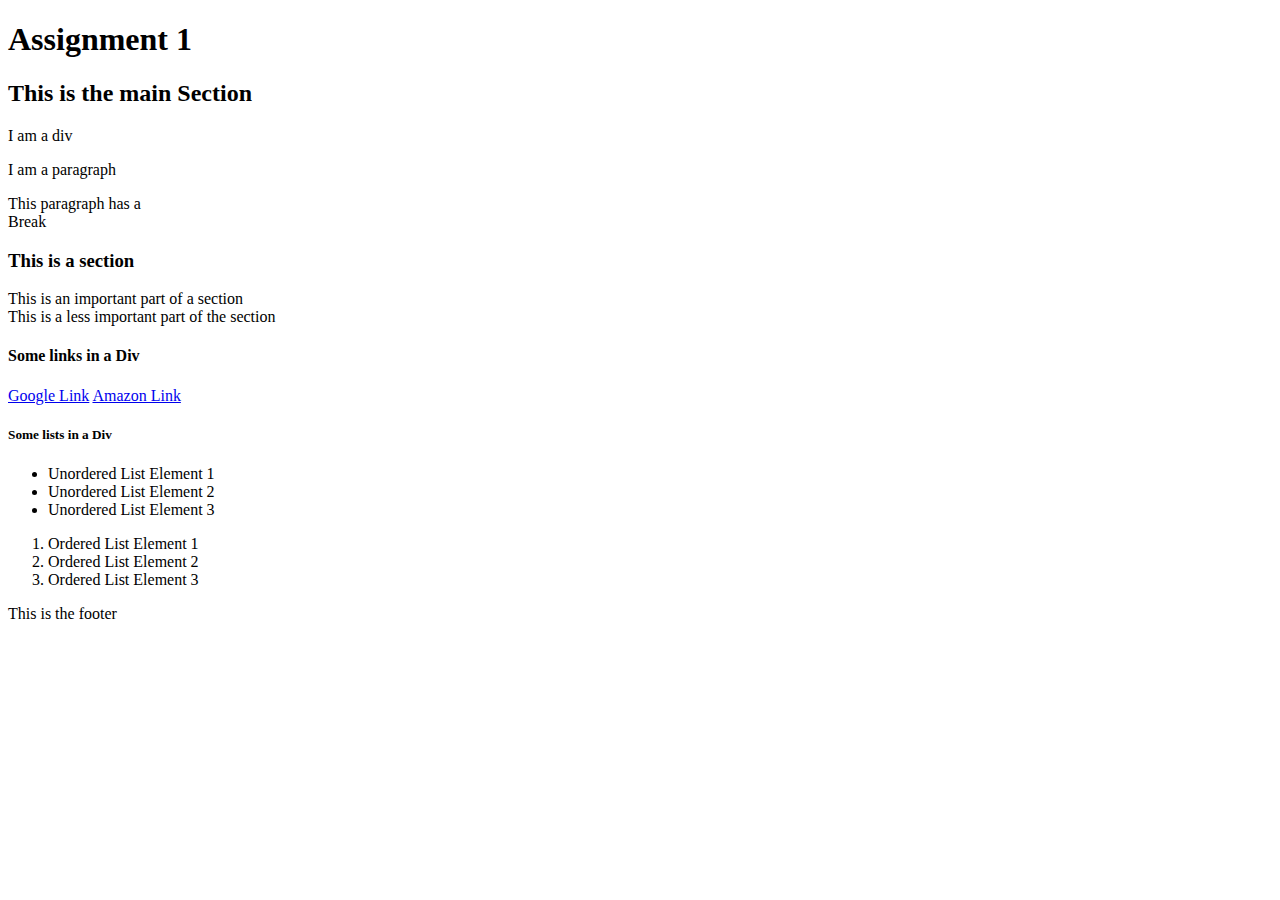
<file: lib2024/assg-1/index.html>
<!-- This is Ian Ingram's Assignment One document.  -->
<!DOCTYPE html>
<html>
<!-- The head is what appears on a browsers tab -->
<head>
	<meta charset="utf-8">
	<title>LIB2024 Assignment One</title>
</head>
<!-- The body encompases the rest of the webpage -->
<body>
	<h1>Assignment 1</h1>
	<!-- Components of the main include divs, paragraphs, sections, articles, asides, etc. -->
	<main>
		<h2>This is the main Section</h2>
		<div>I am a div</div>
		<p>I am a paragraph</p>
		<p>This paragraph has a<br> Break</p>
		<section>
			<h3>This is a section</h3>
			<article>This is an important part of a section</article>
			<aside>This is a less important part of the section</aside>
		</section>
		<div>
			<!-- href is referecing website addresses, and labelling as the text beside. -->
			<h4>Some links in a Div</h4>
			<a href="https://www.google.ca">Google Link</a>
			<a href="https://www.amazon.ca">Amazon Link</a>
			<h5>Some lists in a Div</h5>
			<!-- ul is Unordered list, ol is ordered list, and li is a list element, used for both ul and ol -->
			<ul>
				<li>Unordered List Element 1</li>
				<li>Unordered List Element 2</li>
				<li>Unordered List Element 3</li>
			</ul>
			<ol>
				<li>Ordered List Element 1</li>
				<li>Ordered List Element 2</li>
				<li>Ordered List Element 3</li>
			</ol>
		</div>
	</main>
	<!-- the footer, always found at the bottom of the webpage -->
	<footer>
		This is the footer
	</footer>
</body>
</html>
</file>
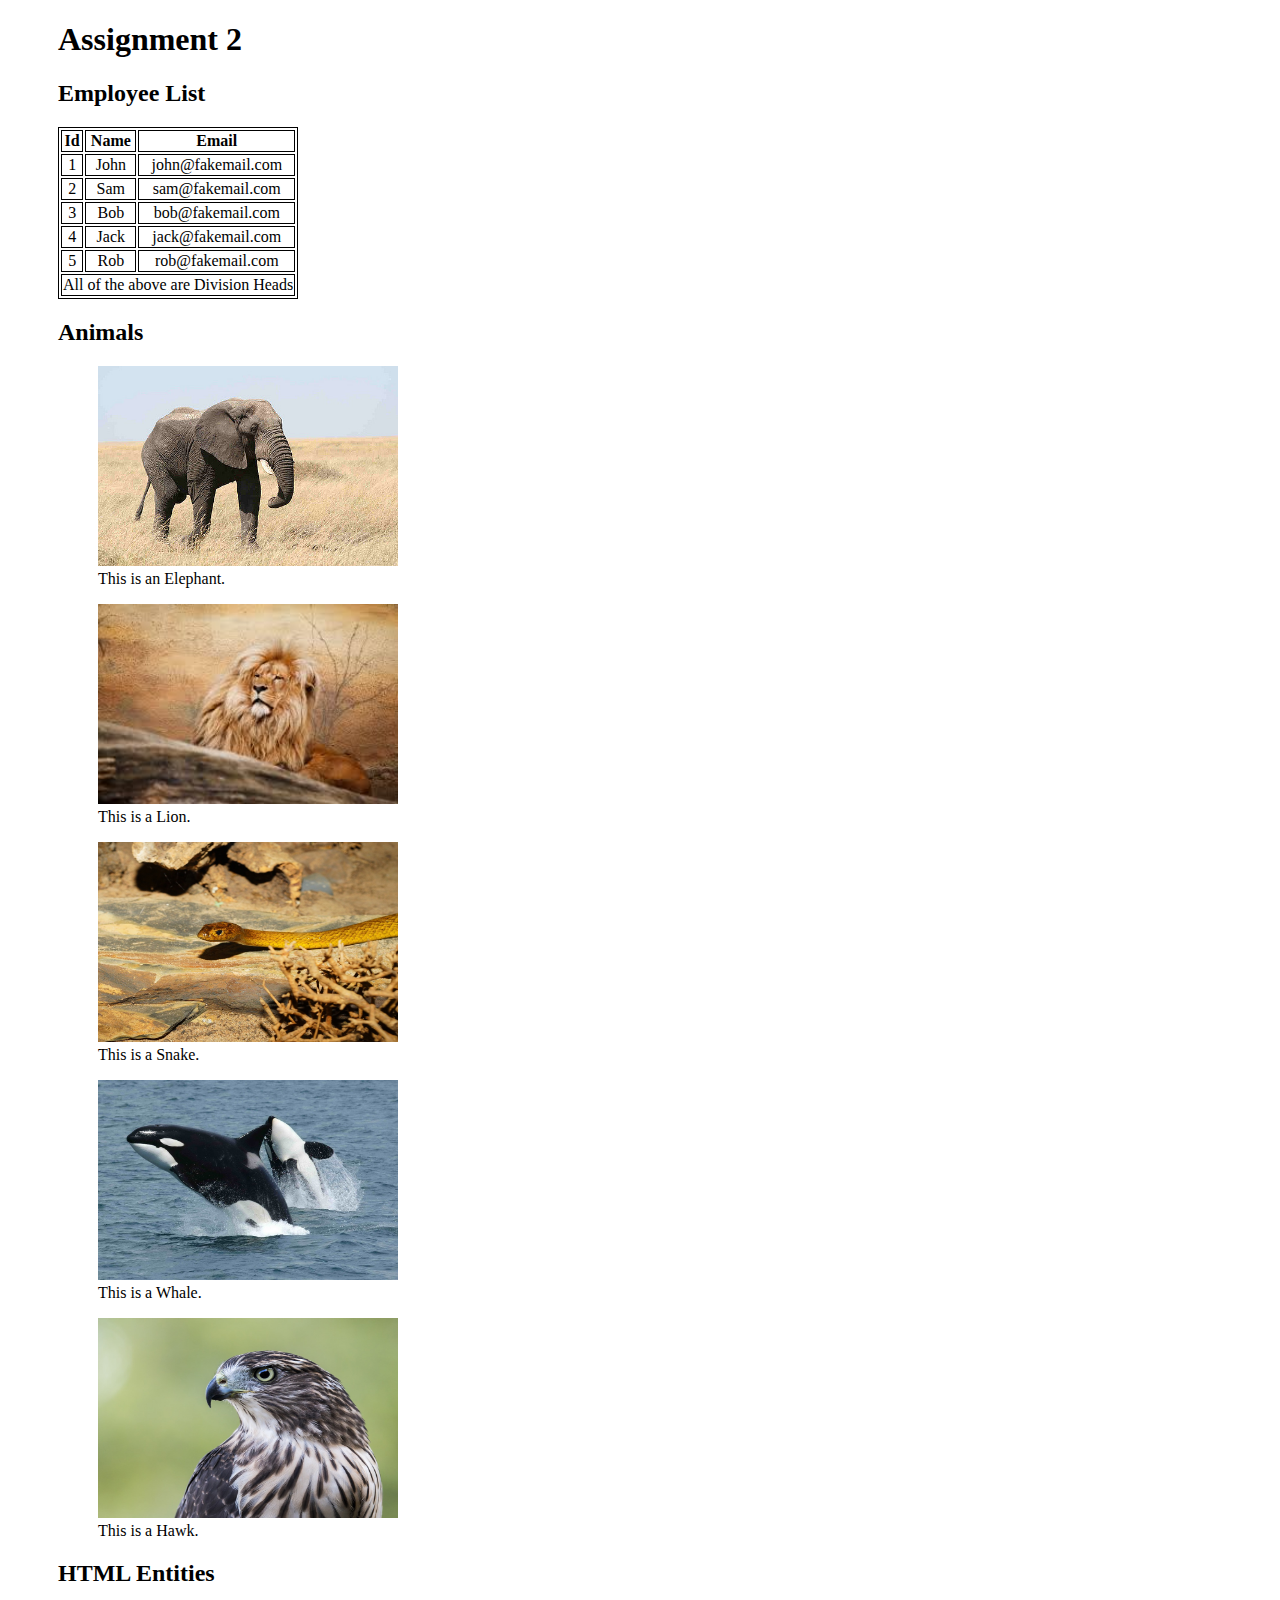
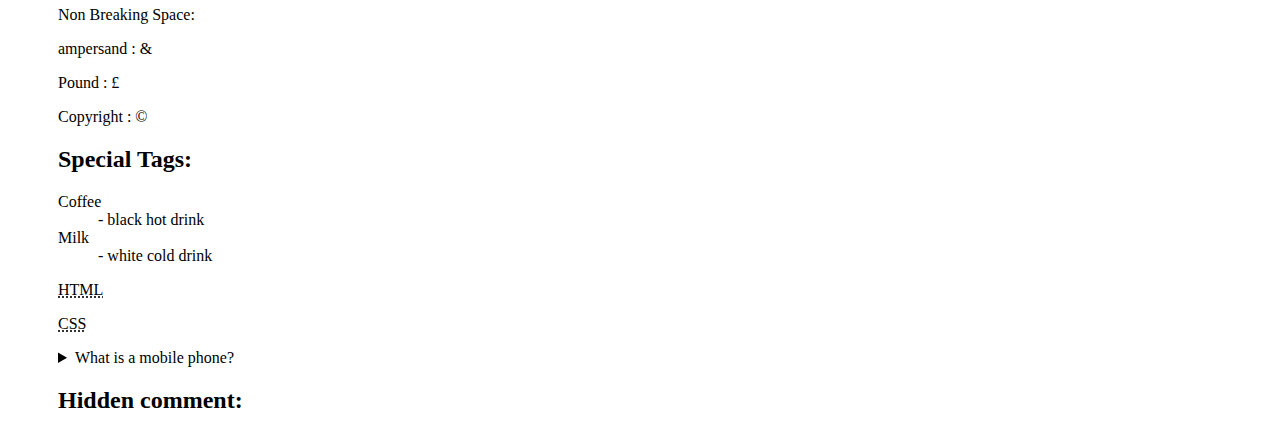
<file: lib2024/assg-2/index.html>
<!DOCTYPE html>
<html>
<head>
	<!-- Included is the style. In the submission area, it didn't say that there should be a folder section for css, so I put everything in <style> 
	
	table, th and td needed formatting so the table looked the same
	table.centre is to make sure the text is not aligned to the left as it's defaulted too
	body needed some formatting because it appeared the example had some padding on the left, I don't know exactly how much
	-->
	<style>
		table, th, td{border: 1px solid black;}
		table.center{text-align: center; vertical-align: middle;}
		body{padding-left: 50px;}
	</style>
	<meta charset="utf-8">
	<title>LIB2024 - Assignment 2</title>
</head>
<body>
	<h1>Assignment 2</h1>
	<h2>Employee List</h2>
	<!-- Making use of the class described in the <style> 

		There was a weird bug where accessing the file from git wouldn't show the table style at all; no lines. it went away after doing 0 changes. -->
	<table class="center">
		<tr>
			<th>Id</th>
			<th>Name</th>
			<th>Email</th>
		</tr>
		<tr>
			<td>1</td>
			<td>John</td>
			<td>john@fakemail.com</td>
		</tr>
		<tr>
			<td>2</td>
			<td>Sam</td>
			<td>sam@fakemail.com</td>
		</tr>
		<tr>
			<td>3</td>
			<td>Bob</td>
			<td>bob@fakemail.com</td>
		</tr>
		<tr>
			<td>4</td>
			<td>Jack</td>
			<td>jack@fakemail.com</td>
		</tr>
		<tr>
			<td>5</td>
			<td>Rob</td>
			<td>rob@fakemail.com</td>
		</tr>
		<!-- the colspan is for the last entry in the table, making sure it spans all columns -->
		<tr>
			<td colspan="3">All of the above are Division Heads</td>
		</tr>
	</table>
	<!-- I tried to toy with getting all the images under one style, but after some failed attempts, left it as it is, with each image getting their own formatting. I left the section class="animals" to remember that I tried to and failed, although I know it's useless because there is no animals class referenced in <style> -->
	<section class="animals">
		<h2>Animals</h2>
		<figure>
			<img src="img/elephant.jpg" width= "300" height="200">
			<figcaption>This is an Elephant.</figcaption>
		</figure>
		<figure>
			<img src="img/lion.jpg" width= "300" height="200">
			<figcaption>This is a Lion.</figcaption>
		</figure>
		<figure>
			<img src="img/snake.jpg" width= "300" height="200">
			<figcaption>This is a Snake.</figcaption>
		</figure>
		<figure>
			<img src="img/whale.jpg" width= "300" height="200">
			<figcaption>This is a Whale.</figcaption>
		</figure>
		<figure>
			<img src="img/hawk.jpg" width= "300" height="200">
			<figcaption>This is a Hawk.</figcaption>
		</figure>
	</section>
	<section>
		<h2>HTML Entities</h2>
		<article>
			<p>Non Breaking Space: &nbsp;</p>
			<p>ampersand : &amp;</p>
			<p>Pound : &pound;</p>
			<p>Copyright : &copy;</p>
		</article>
	</section>
	<section>
		<h2>Special Tags: </h2>
		<dl>
			<dt>Coffee</dt>
			<dd>- black hot drink</dd>
			<dt>Milk</dt>
			<dd>- white cold drink</dd>
		</dl>
		<p> <abbr title="Hypertext Markup Language">HTML</abbr></p>
		<!-- This one is a little weird, I couldn't recognize what the little dots under CSS were, they didn't look like the dots under HTML, so I used abbr even though I feel like that's not what should have been used. -->
		<p> <abbr title="Cascading Style Sheets">CSS</abbr></p>
		<details>
			<summary>What is a mobile phone?</summary>
			<p>A mobile phone, cell phone or hand phone, sometimes shortened to simply mobile, cell, or just phone, is a portable telephone that can make and recieve calls over a radio frequency link while the use is moving within a telephone service area.</p>
		</details>
		<h2>Hidden comment:</h2>
		<!-- This is a hidden comment, although there are a ton of already included comments in the code above  -->
	</section>	
</body>
</file>
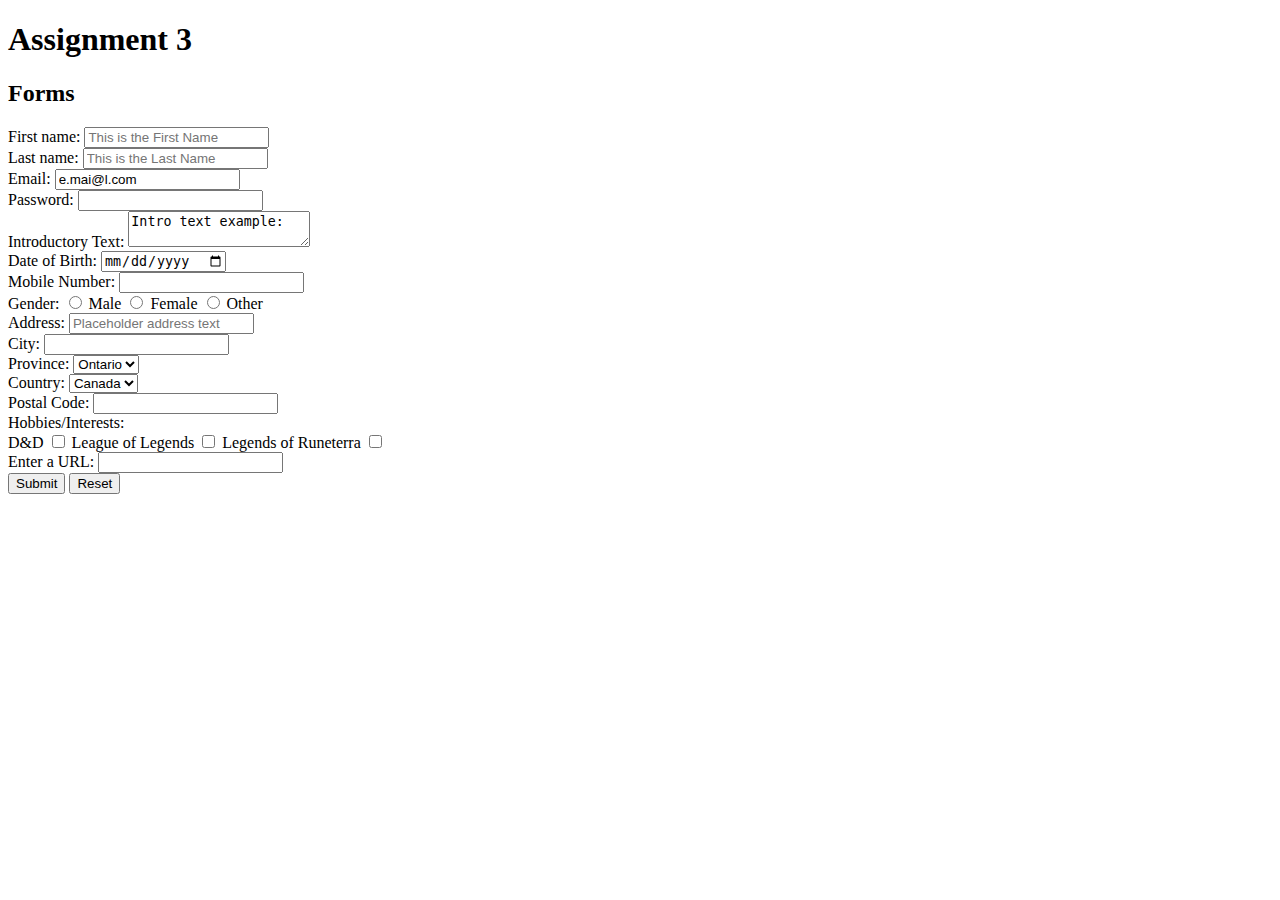
<file: lib2024/assg-3/index.html>
<!DOCTYPE html>
<html lang="en">
<head>
	<meta charset="utf-8">
	<title>LIB2024 Assignment 3</title>
</head>
<body>
	<h1>Assignment 3</h1>
	<div id="wrapper" class="wrapper">
		<section id="html_forms" class="main_section">
			<h2>Forms</h2>
			<!-- This is the start of the forms. It creates the formpage.php to store the form information -->
			<form action="formpage.php" method="get">
				<!-- First container for the first name. I chose to name all the id's text_con for the text container. It's like this for all of the form parts -->
				<div id="firstname_con" class="form_elm">
					<label for="FirstName">First name:</label>
					<input type="text" name="FirstName" id="FirstName" placeholder="This is the First Name">
				</div>
				<!-- This is the text field for Last Name -->
				<div id="lastname_con" class="form_elm">
					<label for="LastName">Last name:</label>
					<input type="text" name="LastName" id="LastName" placeholder="This is the Last Name">
				</div>
				<!-- Text Field for email -->
				<div id="email_con" class="form_elm">
					<label for="email">Email:</label>
					<input type="email" name="email" id="email" value="e.mai@l.com" readonly="">
				</div>
				<!-- Password field for password -->
				<div id="password_con" class="form_elm">
					<label for="pass">Password:</label>
					<input type="password" name="pass" id="pass" required>
				</div>
				<!-- Text field for introductory text -->
				<div id="introtext_con" class="form_elm">
					<label for="introtext">Introductory Text:</label>
					<textarea name="introtext" id="introtext" placeholder="Enter your own introdcutory text">Intro text example: </textarea>
				</div>
				<!-- Date field for the date -->
				<div id="date_con" class="form_elm">
					<label for="date">Date of Birth:</label>
					<input type="date" name="date" id="date">
				</div>
				<!-- tel field for phone -->
				<div id="phone_con" class="form_elm">
					<label for="phone">Mobile Number:</label>
					<input type="tel" name="phone" id="phone" pattern="[0-9]{3}-[0-9]{2}-[0-9]{3}">
				</div>
				<!-- three radios for male, female and other respectively -->
				<div id="gender_con" class="form_elm">
					<label>Gender:</label>
					<input type="radio" id="male" name="gender" value="male">
					<label for="male">Male</label>
					<input type="radio" id="female" name="gender" value="female">
					<label for="female">Female</label>
					<input type="radio" id="other" name="gender" value="other">
					<label for="other">Other</label>
				</div>
				<!-- text field for the address -->
				<div id="address_con" class="form_elm">
					<label for="address">Address:</label>
					<input type="text" name="address" id="address" placeholder="Placeholder address text">
				</div>
				<!-- text field for city location -->
				<div id="city_con" class="form_elm">
					<label for="city">City:</label>
					<input type="text" name="city" id="city">
				</div>
				<!-- select field with a single option for it. I could have added additional options with the values of their corresponding province, I felt that the amount of work wasn't worth it -->
				<div id="province_con" class="form_elm">
					<label for="province">Province:</label>
					<select name="province" id="province">
						<option value="ontario">Ontario</option>
					</select>
				</div>
				<!-- select field for country, with a similar story to province above -->
				<div id="country_con" class="form_elm">
					<label for="country">Country:</label>
					<select name="country" id="country">
						<option value="Canada">Canada</option>
					</select>
				</div>
				<!-- text field for postal code -->
				<div id="postalcode_con" class="form_elm">
					<label for="postalcode">Postal Code:</label>
					<input type="text" name="postalcode" id="postalcode">
				</div>
				<!-- checkbox field for hobbies. I listed three of my hobbies because I felt like that was enough. it gets the idea across -->
				<div id="hobbies_con" class="form_elm">
					<label>Hobbies/Interests:</label><br>
					<label for="d&d">D&D</label>
					<input type="checkbox" name="d&d" id="d&d" value="d&d">
					<label for="lol">League of Legends</label>
					<input type="checkbox" name="lol" id="lol" value="lol">
					<label for="lor">Legends of Runeterra</label>
					<input type="checkbox" name="lor" id="lor" value="lor">
				</div>
				<!-- url field for the url -->
				<div id="url_con" class="form_elm">
					<label for="ur">Enter a URL:</label>
					<input type="url" name="ur" id="ur">
				</div>
				<!-- included the submit and reset buttons of their respective type -->
				<button type="submit">Submit</button>
				<button type="reset">Reset</button>
			</form>
		</section>
	</div>
</body>
</html>
</file>
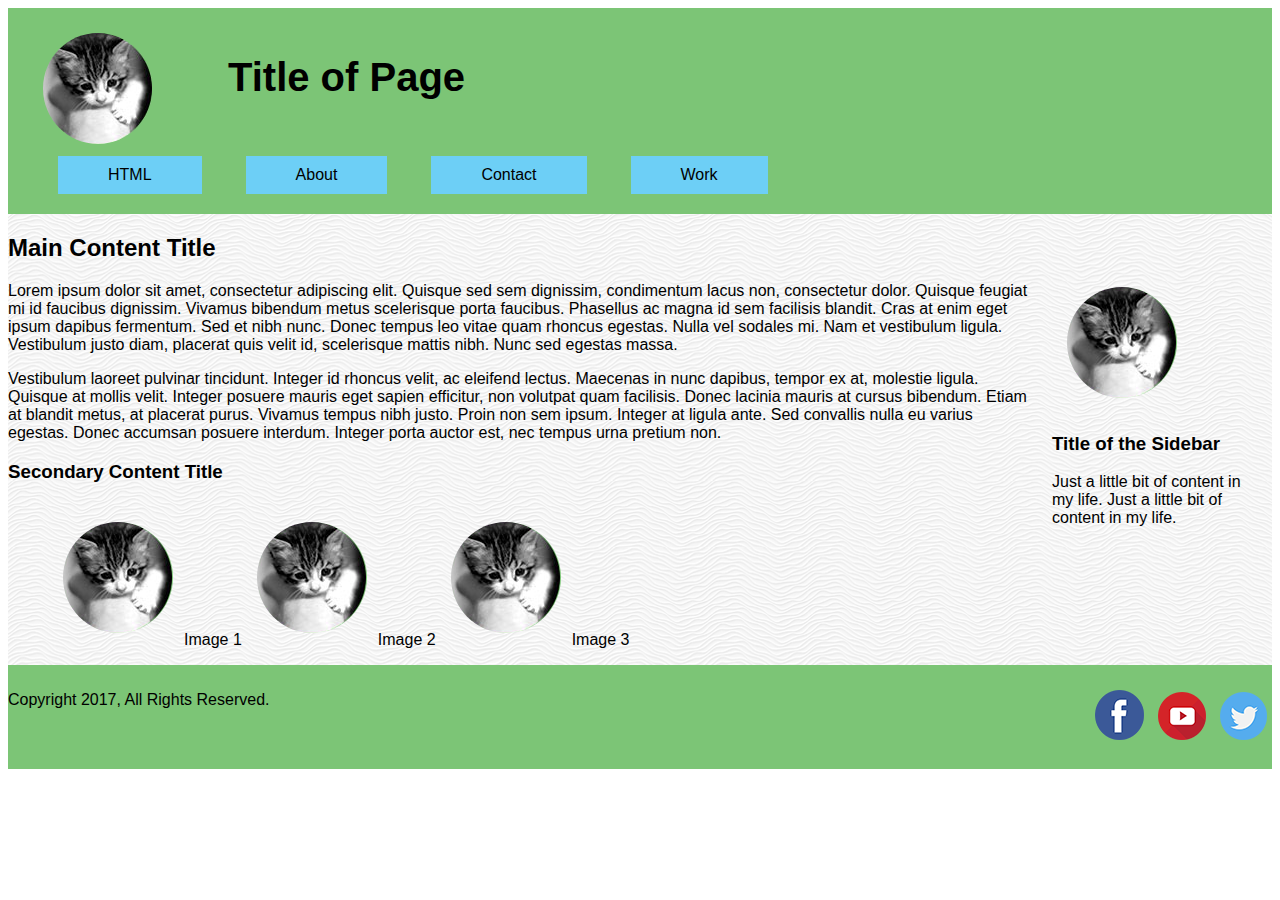
<file: lib2024/assg-4/index.html>
<!DOCTYPE html>
<html lang="en-ca">
<head>
	<title>Assignment 4</title>
	<link rel="stylesheet" type="text/css" href="css/style.css">
</head>
<body>
	<header class="clearfix">
		<img src="img/logo.png" class="header-logo" alt="cute kitten logo">
		<h1>Title of Page</h1>
		<nav class="nav">
			<ul>
				<li><a href="/Home/" class="nav-element">HTML</a></li>
				<li><a href="/About/" class="nav-element">About</a></li>
				<li><a href="/Contact/" class="nav-element">Contact</a></li>
				<li><a href="/Work/" class="nav-element">Work</a></li>
			</ul>
		</nav>
	</header>
	<main class="clearfix">
		<h2>Main Content Title</h2>
		<div class="sidebar">
			<img src="img/logo.png" alt="cute kitten logo">
			<h3>Title of the Sidebar</h3>
			<p>Just a little bit of content in my life. Just a little bit of content in my life.</p>
		</div>
		<p>Lorem ipsum dolor sit amet, consectetur adipiscing elit. Quisque sed sem dignissim, condimentum lacus non, consectetur dolor. Quisque feugiat mi id faucibus dignissim. Vivamus bibendum metus scelerisque porta faucibus. Phasellus ac magna id sem facilisis blandit. Cras at enim eget ipsum dapibus fermentum. Sed et nibh nunc. Donec tempus leo vitae quam rhoncus egestas. Nulla vel sodales mi. Nam et vestibulum ligula. Vestibulum justo diam, placerat quis velit id, scelerisque mattis nibh. Nunc sed egestas massa.</p>
		<p>Vestibulum laoreet pulvinar tincidunt. Integer id rhoncus velit, ac eleifend lectus. Maecenas in nunc dapibus, tempor ex at, molestie ligula. Quisque at mollis velit. Integer posuere mauris eget sapien efficitur, non volutpat quam facilisis. Donec lacinia mauris at cursus bibendum. Etiam at blandit metus, at placerat purus. Vivamus tempus nibh justo. Proin non sem ipsum. Integer at ligula ante. Sed convallis nulla eu varius egestas. Donec accumsan posuere interdum. Integer porta auctor est, nec tempus urna pretium non.</p>
		<article class="second-content">
			<h3>Secondary Content Title</h3>
			<ul class="imglist">
				<li><img src="img/logo.png" alt="cute kitten logo">Image 1</li>
				<li><img src="img/logo.png" alt="cute kitten logo">Image 2</li>
				<li><img src="img/logo.png" alt="cute kitten logo">Image 3</li>
			</ul>
		</article>
	</main>
	<footer class="clearfix">
		<div class="copyright">
			<p>Copyright 2017, All Rights Reserved.</p>
		</div>		
		<div class="social">
			<a href="https://www.facebook.com/"><img src="img/facebook.png" class="social-img" alt="facebook logo"></a>
			<a href="https://www.youtube.com/"><img src="img/youtube.png" class="social-img" alt="youtube logo"></a>
			<a href="https://www.twitter.com/"><img src="img/twitter.png" class="social-img" alt="twitter logo"></a>
		</div>
	</footer>
</body>
</html>
</file>
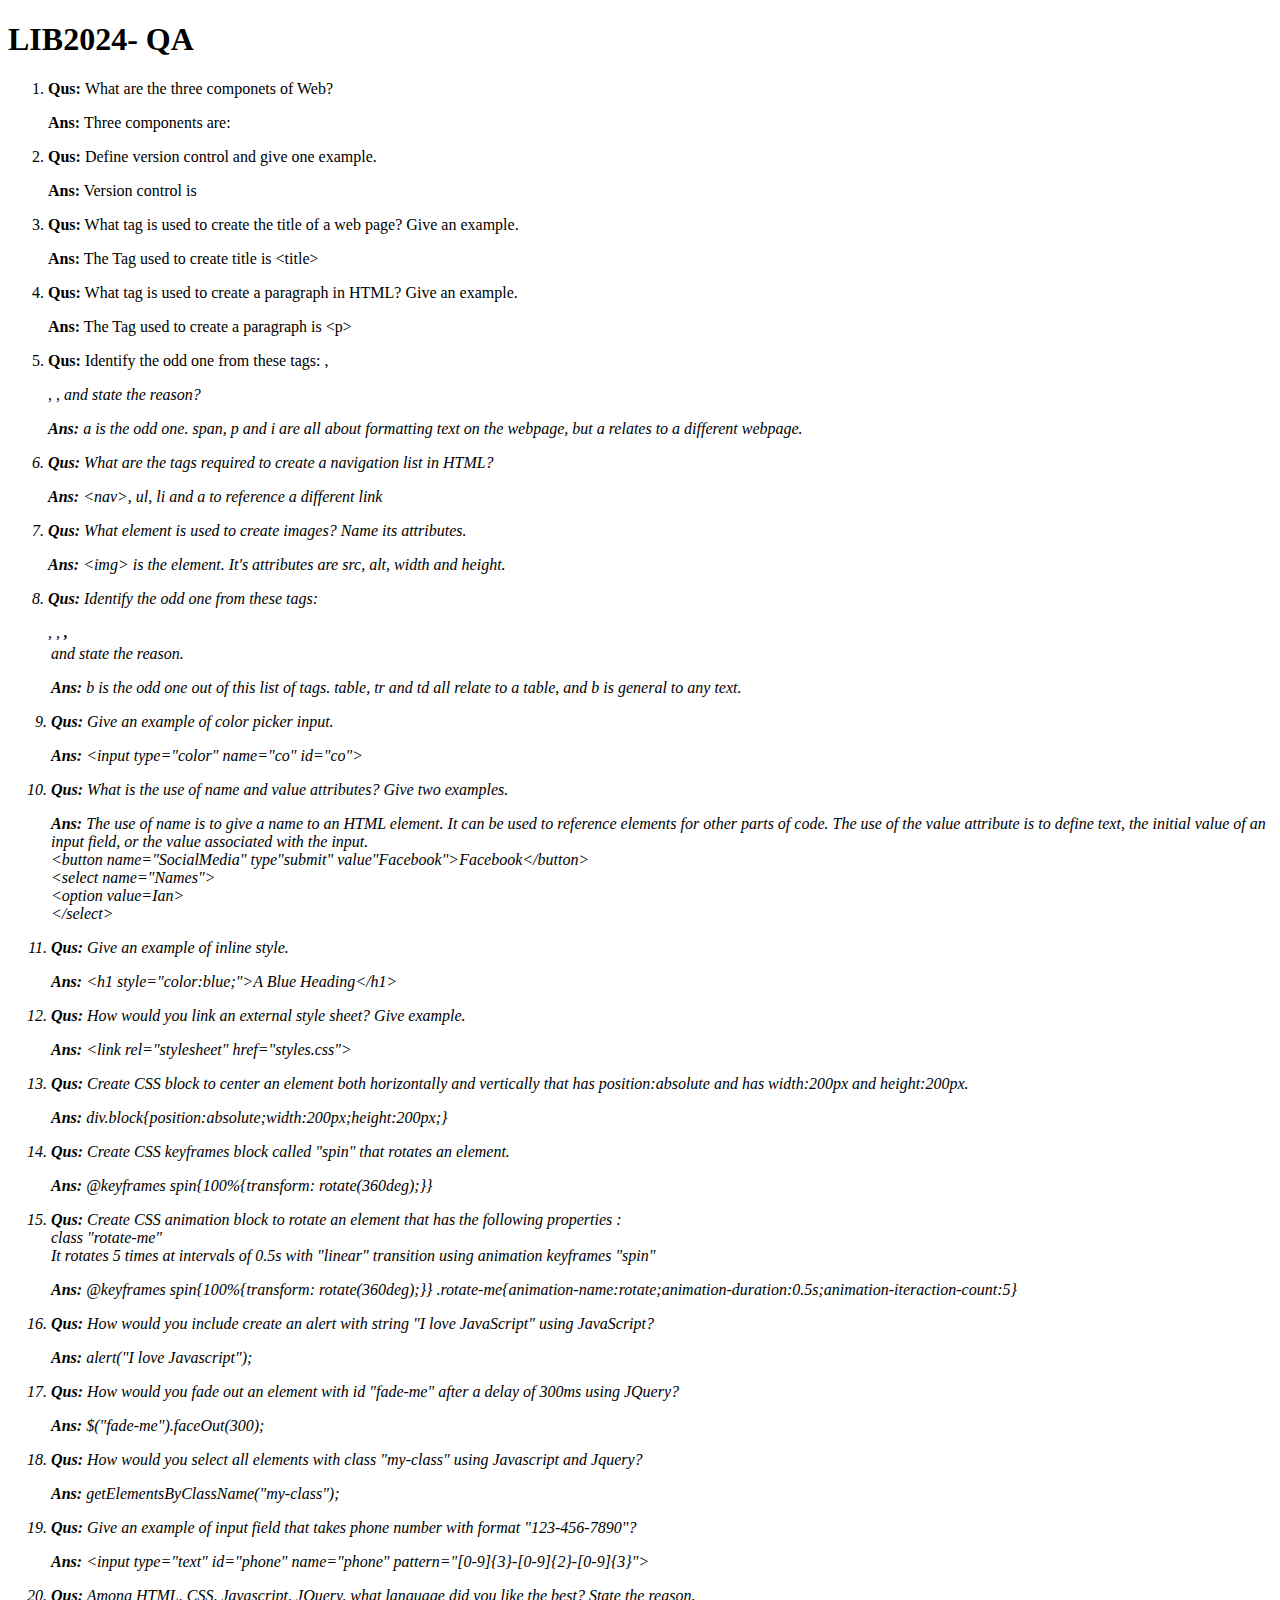
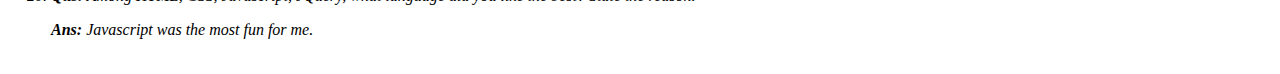
<file: lib2024/qa/index.html>
<!DOCTYPE html>
<html >
<head>
	<meta charset="utf-8">
	<title>LIB2024 - QA</title>
</head>
<body>
	<h1>LIB2024- QA</h1>
	<!-- Qus/Ans list begins -->
	<ol>
		<!-- Qus 1 -->
		<li>
			<p>
				<strong>Qus: </strong>
				What are the three componets of Web?
			</p>
			<p>
				<strong>Ans: </strong>
				Three components are: 
		</p></li>
		<!-- Qus 2 -->
		<li>
			<p>
				<strong>Qus:</strong>
				Define version control and give one example.
			</p>
			<p>
				<strong>Ans:</strong>
				Version control is 
			</p>
		</li>
		<!-- Qus 3 -->
		<li>
			<p>
				<strong>Qus:</strong>
				What tag is used to create the title of a web page? Give an example.
			</p>
			<p>
				<strong>Ans:</strong>
				The Tag used to create title is &lt;title&gt;
			</p>
		</li>
		<!-- Qus 4 -->
		<li>
			<p>
				<strong>Qus:</strong>
				What tag is used to create a paragraph in HTML? Give an example.
			</p>
			<p>
				<strong>Ans:</strong>
				The Tag used to create a paragraph is &lt;p&gt;
			</p>
		</li>
		<!-- Qus 5 -->
		<li>
			<p>
				<strong>Qus:</strong>
				Identify the odd one from these tags: <span>, <p>, <a>, <i>  and state the reason?
			</p>
			<p>
				<strong>Ans:</strong>
				a is the odd one. span, p and i are all about formatting text on the webpage, but a relates to a different webpage.
			</p>
		</li>
		<!-- Qus 6 -->
		<li>
			<p>
				<strong>Qus:</strong>
				What are the tags required to create a navigation list in HTML? 
			</p>
			<p>
				<strong>Ans:</strong>
				&lt;nav&gt;, ul, li and a to reference a different link
			</p>
		</li>
		<!-- Qus 7 -->
		<li>
			<p>
				<strong>Qus:</strong>
				What element is used to create images? Name its attributes.
			</p>
			<p>
				<strong>Ans:</strong>
				&lt;img&gt; is the element. It's attributes are src, alt, width and height.
			</p>
		</li>
		<!-- Qus 8 -->
		<li>
			<p>
				<strong>Qus:</strong>
				Identify the odd one from these tags: <table>, <tr>, <b>, <td>  and state the reason.
			</p>
			<p>
				<strong>Ans:</strong>
				b is the odd one out of this list of tags. table, tr and td all relate to a table, and b is general to any text.
			</p>
		</li>
		<!-- Qus 9 -->
		<li>
			<p>
				<strong>Qus:</strong>
				Give an example of color picker input. 
			</p>
			<p>
				<strong>Ans:</strong>
				&lt;input type="color" name="co" id="co"&gt;
			</p>
		</li>
		<!-- Qus 10 -->
		<li>
			<p>
				<strong>Qus:</strong>
				What is the use of name and value attributes? Give two examples.
			</p>
			<p>
				<strong>Ans:</strong>
				The use of name is to give a name to an HTML element. It can be used to reference elements for other parts of code. The use of the value attribute is to define text, the initial value of an input field, or the value associated with the input.<br> &lt;button name="SocialMedia" type"submit" value"Facebook"&gt;Facebook&lt;/button&gt;<br>&lt;select name="Names"&gt;<br>&lt;option value=Ian&gt;<br>&lt;/select&gt;
			</p>
			</p>
		</li>
		<!-- Qus 11 -->
		<li>
			<p>
				<strong>Qus:</strong>
				Give an example of inline style. 
			</p>
			<p>
				<strong>Ans:</strong>
				&lt;h1 style="color:blue;"&gt;A Blue Heading&lt;/h1&gt;
			</p>
		</li>
		<!-- Qus 12 -->
		<li>
			<p>
				<strong>Qus:</strong>
				How would you link an external style sheet? Give example. 
			</p>
			<p>
				<strong>Ans:</strong>
				&lt;link rel="stylesheet" href="styles.css"&gt;
			</p>
		</li>
		<!-- Qus 13 -->
		<li>
			<p>
				<strong>Qus:</strong>
				Create CSS block to center an element both horizontally and vertically that has position:absolute and has width:200px and height:200px. 
			</p>
			<p>
				<strong>Ans:</strong>
				div.block{position:absolute;width:200px;height:200px;}
			</p>
		</li>
		<!-- Qus 14 -->
		<li>
			<p>
				<strong>Qus:</strong>
				Create CSS keyframes block called "spin" that rotates an element. 
			</p>
			<p>
				<strong>Ans:</strong>
				@keyframes spin{100%{transform: rotate(360deg);}}
			</p>
		</li>
		<!-- Qus 15 -->
		<li>
			<p>
				<strong>Qus:</strong>
				Create CSS animation block to rotate an element that has the following properties :

				<br>class "rotate-me"
				<br>It rotates 5 times at intervals of 0.5s with "linear" transition using animation keyframes "spin"
			</p>
			<p>
				<strong>Ans:</strong>
				@keyframes spin{100%{transform: rotate(360deg);}}
				.rotate-me{animation-name:rotate;animation-duration:0.5s;animation-iteraction-count:5}
			</p>
		</li>
		<!-- Qus 16 -->
		<li>
			<p>
				<strong>Qus:</strong>
				How would you include create an alert with string "I love JavaScript" using JavaScript?
			</p>
			<p>
				<strong>Ans:</strong>
				alert("I love Javascript");
			</p>
		</li>
		<!-- Qus 17 -->
		<li>
			<p>
				<strong>Qus:</strong>
				How would you fade out an element with id "fade-me" after a delay of 300ms using JQuery?
			</p>
			<p>
				<strong>Ans:</strong>
				$("fade-me").faceOut(300);
			</p>
		</li>
		<!-- Qus 18 -->
		<li>
			<p>
				<strong>Qus:</strong>
				How would you select all elements with class "my-class" using Javascript and Jquery? 
			</p>
			<p>
				<strong>Ans:</strong>
				getElementsByClassName("my-class");
			</p>
		</li>
		<!-- Qus 19 -->
		<li>
			<p>
				<strong>Qus:</strong>
				Give an example of input field that takes phone number with format "123-456-7890"?
			</p>
			<p>
				<strong>Ans:</strong>
				&lt;input type="text" id="phone" name="phone" pattern="[0-9]{3}-[0-9]{2}-[0-9]{3}"&gt;
			</p>
		</li>
		<!-- Qus 20 -->
		<li>
			<p>
				<strong>Qus:</strong>
				Among HTML, CSS, Javascript, JQuery, what language did you like the best? State the reason. 
			</p>
			<p>
				<strong>Ans:</strong>
				Javascript was the most fun for me. 
			</p>
		</li>
  </ol>
</body>
</html>
</file>
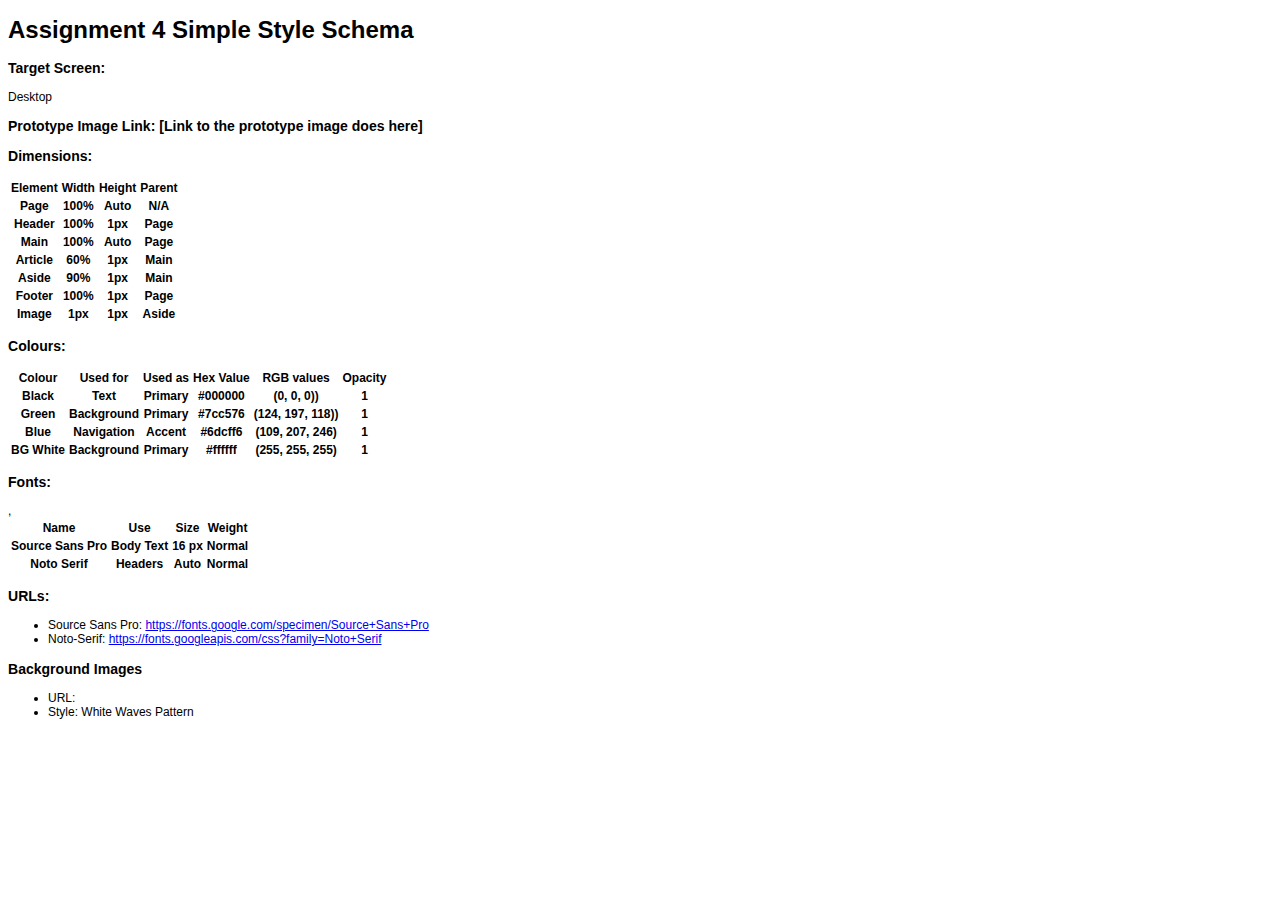
<file: lib2024/assg-4/sss.html>
<!DOCTYPE html>
<html lang="en">
<head>
	<meta charset="utf-8">
	<title>LIB2024 Assignment 4 Simple Style Schema</title>
	<style type="text/css">
		
	</style>
</head>
<body style="font-family: verdana, sans-serif;font-size: 12px;">
	<header>
		<h1>Assignment 4 Simple Style Schema</h1>
	</header>
	<main>
		<h3>Target Screen:</h3>
		<p>Desktop</p>
		<h3>Prototype Image Link: [Link to the prototype image does here]</h3>
		<section>
			<h3>Dimensions:</h3>
			<table>
				<thead>
					<tr>
						<th>Element</th>
						<th>Width</th>
						<th>Height</th>
						<th>Parent</th>
					</tr>
				</thead>
				<tbody>
					<tr>
						<th>Page</th>
						<th>100%</th>
						<th>Auto</th>
						<th>N/A</th>
					</tr>
					<tr>
						<th>Header</th>
						<th>100%</th>
						<th>1px</th>
						<th>Page</th>
					</tr>
					<tr>
						<th>Main</th>
						<th>100%</th>
						<th>Auto</th>
						<th>Page</th>
					</tr>
					<tr>
						<th>Article</th>
						<th>60%</th>
						<th>1px</th>
						<th>Main</th>
					</tr>
					<tr>
						<th>Aside</th>
						<th>90%</th>
						<th>1px</th>
						<th>Main</th>
					</tr>
					<tr>
						<th>Footer</th>
						<th>100%</th>
						<th>1px</th>
						<th>Page</th>
					</tr>
					<tr>
						<th>Image</th>
						<th>1px</th>
						<th>1px</th>
						<th>Aside</th>
					</tr>
				</tbody>
			</table>
		</section>
		<section>
			<h3>Colours:</h3>
			<table>
				<thead>
					<tr>
						<th>Colour</th>
						<th>Used for</th>
						<th>Used as</th>
						<th>Hex Value</th>
						<th>RGB values</th>
						<th>Opacity</th>
					</tr>
				</thead>
				<tbody>
					<tr>
						<th>Black</th>
						<th>Text</th>
						<th>Primary</th>
						<th>#000000</th>
						<th>(0, 0, 0))</th>
						<th>1</th>
					</tr>
					<tr>
						<th>Green</th>
						<th>Background</th>
						<th>Primary</th>
						<th>#7cc576</th>
						<th>(124, 197, 118))</th>
						<th>1</th>
					</tr>
					<tr>
						<th>Blue</th>
						<th>Navigation</th>
						<th>Accent</th>
						<th>#6dcff6</th>
						<th>(109, 207, 246)</th>
						<th>1</th>
					</tr>
					<tr>
						<th>BG White</th>
						<th>Background</th>
						<th>Primary</th>
						<th>#ffffff</th>
						<th>(255, 255, 255)</th>
						<th>1</th>
					</tr>
				</tbody>
			</table>
		</section>
		<section>
			<h3>Fonts: </h3>
			<table>
				<thead>
					<tr>
						<th>Name</th>
						<th>Use</th>
						<th>Size</th>
						<th>Weight</th>
					</tr>
				</thead>
				<tbody>
					<tr>
						<th>Source Sans Pro</th>
						<th>Body Text</th>
						<th>16 px</th>
						<th>Normal</th>
					</tr>
					<tr>
						<th>Noto Serif</th>
						,<th>Headers</th>
						<th>Auto</th>
						<th>Normal</th>
					</tr>
				</tbody>	
			</table>
		</section>
		<section>
			<h3>URLs:</h3>
			<nav>
				<ul>
					<li>Source Sans Pro: <a href="https://fonts.google.com/specimen/Source+Sans+Pro" title="Source-sans-pro" target="blank">  https://fonts.google.com/specimen/Source+Sans+Pro</a>
					</li>
					<li>Noto-Serif: <a href="https://fonts.googleapis.com/css?family=Noto+Serif" title="Noto-serif" target="blank">  https://fonts.googleapis.com/css?family=Noto+Serif</a>
					</li>
				</ul>
			</nav>
		</section>
		<section>
			<h3>Background Images</h3>
			<ul>
				<li>URL: <a href="https://www.toptal.com/designers/subtlepatterns/white-waves-pattern/" title="white-waves-pattern" target="blank"></a>
				</li>
				<li>Style: White Waves Pattern</li>
			</ul>
		</section>
		<!--- 
			  Header: From top to bottom: Green background Logo, title of webpage, 4 blue nav elements with black text
			  Main: From top to bottom: background image, Content Title, paragraphs, sidebar with image, secondary content title, 3 images
			  Footer: Top to bottom: green background, text and social media links. 
		 --->
	</main>
</body>
</html>
</file>
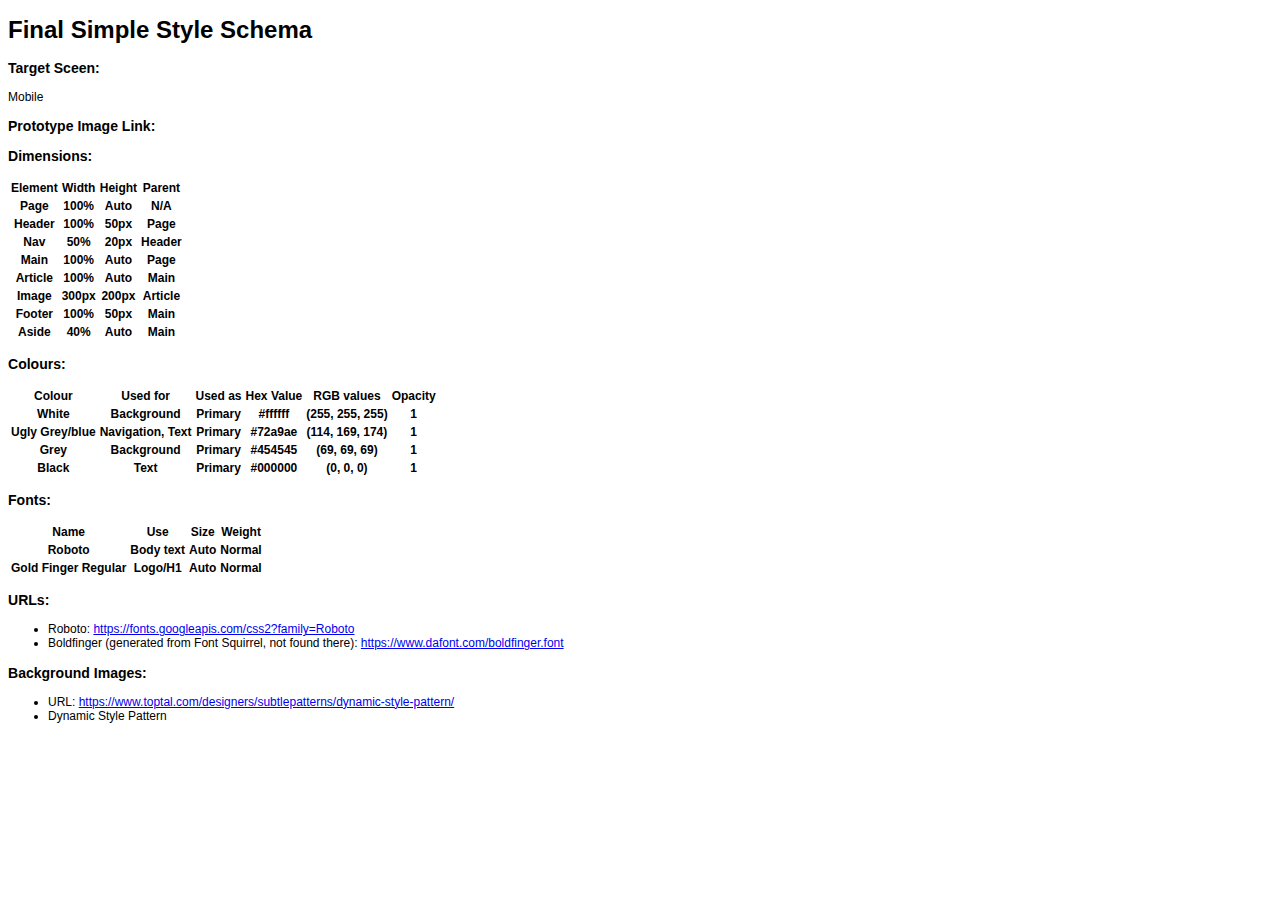
<file: lib2024/final/sss.html>
<!DOCTYPE html>
<html lang="en">
<head>
	<meta charset="utf-8">
	<title>LIB2024 Final Simple Style Schema</title>
	<style type="text/css">
		
	</style>
</head>
<body style="font-family: verdana, sans-serif;font-size: 12px;">
	<header>
		<h1>Final Simple Style Schema</h1>
	</header>
	<main>
		<h3>Target Sceen:</h3>
		<p>Mobile</p>
	</main>
	<h3>Prototype Image Link: </h3>
	<section>
		<h3>Dimensions:</h3>
		<table>
			<thead>
				<tr>
					<th>Element</th>
					<th>Width</th>
					<th>Height</th>
					<th>Parent</th>
				</tr>
			</thead>
			<tbody>
				<tr>
					<th>Page</th>
					<th>100%</th>
					<th>Auto</th>
					<th>N/A</th>
				</tr>
				<tr>
					<th>Header</th>
					<th>100%</th>
					<th>50px</th>
					<th>Page</th>
				</tr>
				<tr>
					<th>Nav</th>
					<th>50%</th>
					<th>20px</th>
					<th>Header</th>
				</tr>
				<tr>
					<th>Main</th>
					<th>100%</th>
					<th>Auto</th>
					<th>Page</th>
				</tr>
				<tr>
					<th>Article</th>
					<th>100%</th>
					<th>Auto</th>
					<th>Main</th>
				</tr>
				<tr>
					<th>Image</th>
					<th>300px</th>
					<th>200px</th>
					<th>Article</th>
				</tr>
				<tr>
					<th>Footer</th>
					<th>100%</th>
					<th>50px</th>
					<th>Main</th>
				</tr>
				<tr>
					<th>Aside</th>
					<th>40%</th>
					<th>Auto</th>
					<th>Main</th>
				</tr>
			</tbody>
		</table>
	</section>
	<section>
		<h3>Colours:</h3>
		<table>
			<thead>
				<tr>
					<th>Colour</th>
					<th>Used for</th>
					<th>Used as</th>
					<th>Hex Value</th>
					<th>RGB values</th>
					<th>Opacity</th>
				</tr>
			</thead>
			<tbody>
				<tr>
					<th>White</th>
					<th>Background</th>
					<th>Primary</th>
					<th>#ffffff</th>
					<th>(255, 255, 255)</th>
					<th>1</th>
				</tr>
				<tr>
					<th>Ugly Grey/blue</th>
					<th>Navigation, Text</th>
					<th>Primary</th>
					<th>#72a9ae</th>
					<th>(114, 169, 174)</th>
					<th>1</th>
				</tr>
				<tr>
					<th>Grey</th>
					<th>Background</th>
					<th>Primary</th>
					<th>#454545</th>
					<th>(69, 69, 69)</th>
					<th>1</th>
				</tr>
				<tr>
					<th>Black</th>
					<th>Text</th>
					<th>Primary</th>
					<th>#000000</th>
					<th>(0, 0, 0)</th>
					<th>1</th>
				</tr>
			</tbody>
		</table>
	</section>
	<section>
		<h3>Fonts: </h3>
		<table>
			<thead>
				<tr>
					<th>Name</th>
					<th>Use</th>
					<th>Size</th>
					<th>Weight</th>
				</tr>
			</thead>
			<tbody>
				<tr>
					<th>Roboto</th>
					<th>Body text</th>
					<th>Auto</th>
					<th>Normal</th>
				</tr>
				<tr>
					<th>Gold Finger Regular</th>
					<th>Logo/H1</th>
					<th>Auto</th>
					<th>Normal</th>
				</tr>
			</tbody>
		</table>
	</section>
	<section>
		<h3>URLs: </h3>
		<nav>
			<ul>
				<li>Roboto: <a href="https://fonts.googleapis.com/css2?family=Roboto" title="Roboto" target="blank">https://fonts.googleapis.com/css2?family=Roboto</a></li>
				<li>Boldfinger (generated from Font Squirrel, not found there): <a href="https://www.dafont.com/boldfinger.font" title="boldfinger" target="blank">https://www.dafont.com/boldfinger.font</a></li>
			</ul>
		</nav>
	</section>
	<section>
		<h3>Background Images: </h3>
		<ul>
			<li>URL: <a href="https://www.toptal.com/designers/subtlepatterns/dynamic-style-pattern/" title="dynamic-style-pattern" target="blank">https://www.toptal.com/designers/subtlepatterns/dynamic-style-pattern/</a></li>
			<li>Dynamic Style Pattern</li>
		</ul>
	</section>
</body>
</file>
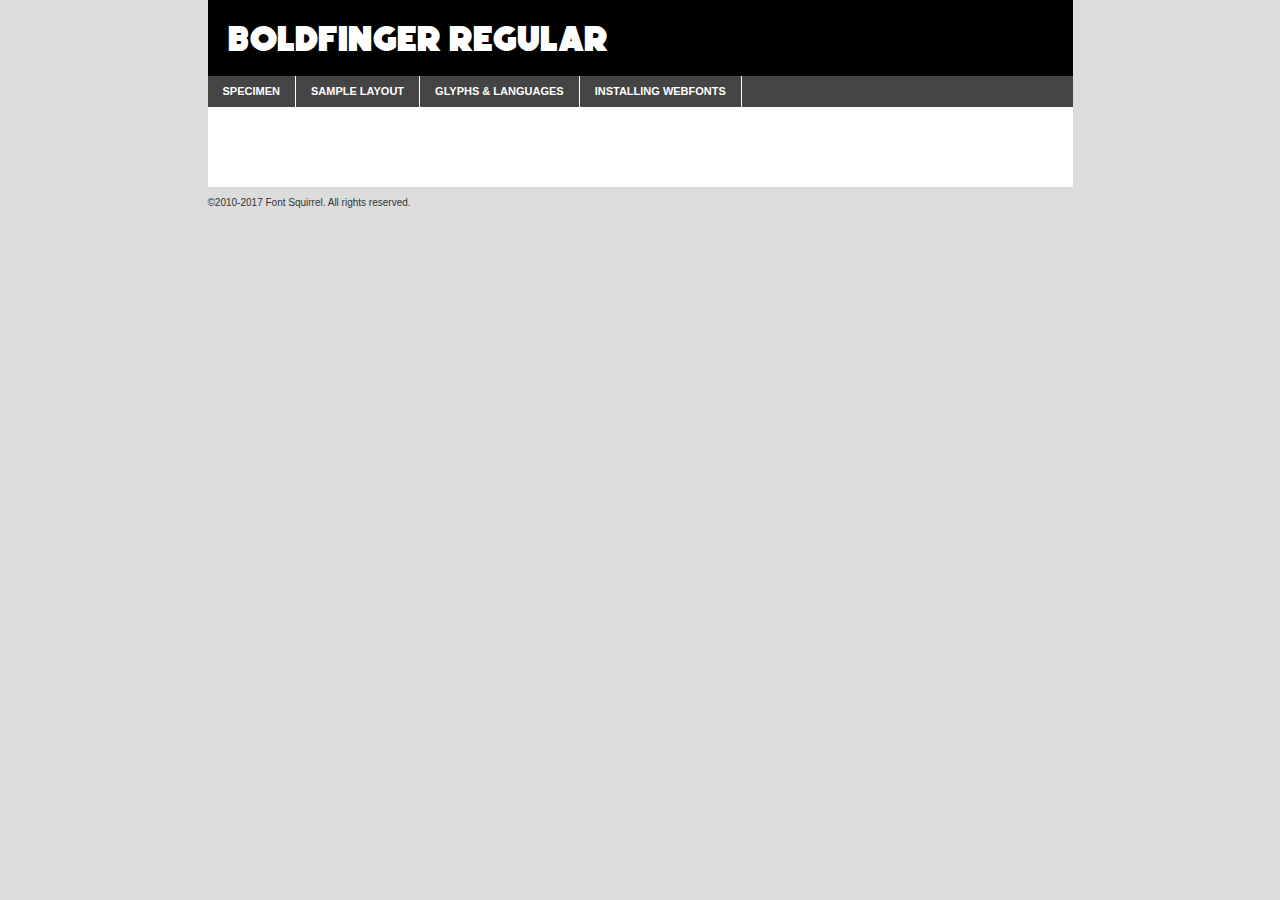
<file: lib2024/final/fonts/boldfinger-demo.html>
<!DOCTYPE html PUBLIC "-//W3C//DTD XHTML 1.0 Transitional//EN"
	"http://www.w3.org/TR/xhtml1/DTD/xhtml1-transitional.dtd">

<html xmlns="http://www.w3.org/1999/xhtml" xml:lang="en" lang="en">
<head>
	<meta http-equiv="Content-Type" content="text/html; charset=utf-8" />
	<script src="http://ajax.googleapis.com/ajax/libs/jquery/1.7.2/jquery.min.js" type="text/javascript" charset="utf-8"></script>
	<script type="text/javascript">
	(function($){$.fn.easyTabs=function(option){var param=jQuery.extend({fadeSpeed:"fast",defaultContent:1,activeClass:'active'},option);$(this).each(function(){var thisId="#"+this.id;if(param.defaultContent==''){param.defaultContent=1;}
	if(typeof param.defaultContent=="number")
	{var defaultTab=$(thisId+" .tabs li:eq("+(param.defaultContent-1)+") a").attr('href').substr(1);}else{var defaultTab=param.defaultContent;}
	$(thisId+" .tabs li a").each(function(){var tabToHide=$(this).attr('href').substr(1);$("#"+tabToHide).addClass('easytabs-tab-content');});hideAll();changeContent(defaultTab);function hideAll(){$(thisId+" .easytabs-tab-content").hide();}
	function changeContent(tabId){hideAll();$(thisId+" .tabs li").removeClass(param.activeClass);$(thisId+" .tabs li a[href=#"+tabId+"]").closest('li').addClass(param.activeClass);if(param.fadeSpeed!="none")
	{$(thisId+" #"+tabId).fadeIn(param.fadeSpeed);}else{$(thisId+" #"+tabId).show();}}
	$(thisId+" .tabs li").click(function(){var tabId=$(this).find('a').attr('href').substr(1);changeContent(tabId);return false;});});}})(jQuery);
	</script>
	<link rel="stylesheet" href="specimen_files/specimen_stylesheet.css" type="text/css" charset="utf-8" />
	<link rel="stylesheet" href="stylesheet.css" type="text/css" charset="utf-8" />

	<style type="text/css">
					body{
				font-family: 'boldfingerregular';
							}
		</style>

	<title>Boldfinger Regular Specimen</title>
	
	
	<script type="text/javascript" charset="utf-8">
		$(document).ready(function() {
			$('#container').easyTabs({defaultContent:1});
		});
	</script>
</head>

<body>
<div id="container">
	<div id="header">
		Boldfinger Regular	</div>
	<ul class="tabs">
		<li><a href="#specimen">Specimen</a></li>
		<li><a href="#layout">Sample Layout</a></li>
				<li><a href="#glyphs">Glyphs &amp; Languages</a></li>
		<li><a href="#installing">Installing Webfonts</a></li>
		
	</ul>
	
	<div id="main_content">

		
			<div id="specimen">
		
				<div class="section">
					<div class="grid12 firstcol">
						<div class="huge">AaBb</div>
					</div>
				</div>
		
				<div class="section">
					<div class="glyph_range">A&#x200B;B&#x200b;C&#x200b;D&#x200b;E&#x200b;F&#x200b;G&#x200b;H&#x200b;I&#x200b;J&#x200b;K&#x200b;L&#x200b;M&#x200b;N&#x200b;O&#x200b;P&#x200b;Q&#x200b;R&#x200b;S&#x200b;T&#x200b;U&#x200b;V&#x200b;W&#x200b;X&#x200b;Y&#x200b;Z&#x200b;a&#x200b;b&#x200b;c&#x200b;d&#x200b;e&#x200b;f&#x200b;g&#x200b;h&#x200b;i&#x200b;j&#x200b;k&#x200b;l&#x200b;m&#x200b;n&#x200b;o&#x200b;p&#x200b;q&#x200b;r&#x200b;s&#x200b;t&#x200b;u&#x200b;v&#x200b;w&#x200b;x&#x200b;y&#x200b;z&#x200b;1&#x200b;2&#x200b;3&#x200b;4&#x200b;5&#x200b;6&#x200b;7&#x200b;8&#x200b;9&#x200b;0&#x200b;&amp;&#x200b;.&#x200b;,&#x200b;?&#x200b;!&#x200b;&#64;&#x200b;(&#x200b;)&#x200b;#&#x200b;$&#x200b;%&#x200b;*&#x200b;+&#x200b;-&#x200b;=&#x200b;:&#x200b;;</div>
				</div>
				<div class="section">
					<div class="grid12 firstcol">
						<table class="sample_table">
							<tr><td>10</td><td class="size10">abcdefghijklmnopqrstuvwxyzABCDEFGHIJKLMNOPQRSTUVWXYZ0123456789abcdefghijklmnopqrstuvwxyzABCDEFGHIJKLMNOPQRSTUVWXYZ0123456789abcdefghijklmnopqrstuvwxyzABCDEFGHIJKLMNOPQRSTUVWXYZ</td></tr>
							<tr><td>11</td><td class="size11">abcdefghijklmnopqrstuvwxyzABCDEFGHIJKLMNOPQRSTUVWXYZ0123456789abcdefghijklmnopqrstuvwxyzABCDEFGHIJKLMNOPQRSTUVWXYZ0123456789abcdefghijklmnopqrstuvwxyzABCDEFGHIJKLMNOPQRSTUVWXYZ</td></tr>
							<tr><td>12</td><td class="size12">abcdefghijklmnopqrstuvwxyzABCDEFGHIJKLMNOPQRSTUVWXYZ0123456789abcdefghijklmnopqrstuvwxyzABCDEFGHIJKLMNOPQRSTUVWXYZ0123456789abcdefghijklmnopqrstuvwxyzABCDEFGHIJKLMNOPQRSTUVWXYZ</td></tr>
							<tr><td>13</td><td class="size13">abcdefghijklmnopqrstuvwxyzABCDEFGHIJKLMNOPQRSTUVWXYZ0123456789abcdefghijklmnopqrstuvwxyzABCDEFGHIJKLMNOPQRSTUVWXYZ0123456789abcdefghijklmnopqrstuvwxyzABCDEFGHIJKLMNOPQRSTUVWXYZ</td></tr>
							<tr><td>14</td><td class="size14">abcdefghijklmnopqrstuvwxyzABCDEFGHIJKLMNOPQRSTUVWXYZ0123456789abcdefghijklmnopqrstuvwxyzABCDEFGHIJKLMNOPQRSTUVWXYZ0123456789abcdefghijklmnopqrstuvwxyzABCDEFGHIJKLMNOPQRSTUVWXYZ</td></tr>
							<tr><td>16</td><td class="size16">abcdefghijklmnopqrstuvwxyzABCDEFGHIJKLMNOPQRSTUVWXYZ0123456789abcdefghijklmnopqrstuvwxyzABCDEFGHIJKLMNOPQRSTUVWXYZ</td></tr>
							<tr><td>18</td><td class="size18">abcdefghijklmnopqrstuvwxyzABCDEFGHIJKLMNOPQRSTUVWXYZ0123456789abcdefghijklmnopqrstuvwxyzABCDEFGHIJKLMNOPQRSTUVWXYZ</td></tr>
							<tr><td>20</td><td class="size20">abcdefghijklmnopqrstuvwxyzABCDEFGHIJKLMNOPQRSTUVWXYZ0123456789abcdefghijklmnopqrstuvwxyzABCDEFGHIJKLMNOPQRSTUVWXYZ</td></tr>
							<tr><td>24</td><td class="size24">abcdefghijklmnopqrstuvwxyzABCDEFGHIJKLMNOPQRSTUVWXYZ0123456789abcdefghijklmnopqrstuvwxyzABCDEFGHIJKLMNOPQRSTUVWXYZ</td></tr>
							<tr><td>30</td><td class="size30">abcdefghijklmnopqrstuvwxyzABCDEFGHIJKLMNOPQRSTUVWXYZ0123456789abcdefghijklmnopqrstuvwxyzABCDEFGHIJKLMNOPQRSTUVWXYZ</td></tr>
							<tr><td>36</td><td class="size36">abcdefghijklmnopqrstuvwxyzABCDEFGHIJKLMNOPQRSTUVWXYZ0123456789abcdefghijklmnopqrstuvwxyzABCDEFGHIJKLMNOPQRSTUVWXYZ</td></tr>
							<tr><td>48</td><td class="size48">abcdefghijklmnopqrstuvwxyzABCDEFGHIJKLMNOPQRSTUVWXYZ0123456789abcdefghijklmnopqrstuvwxyzABCDEFGHIJKLMNOPQRSTUVWXYZ</td></tr>
							<tr><td>60</td><td class="size60">abcdefghijklmnopqrstuvwxyzABCDEFGHIJKLMNOPQRSTUVWXYZ0123456789abcdefghijklmnopqrstuvwxyzABCDEFGHIJKLMNOPQRSTUVWXYZ</td></tr>
							<tr><td>72</td><td class="size72">abcdefghijklmnopqrstuvwxyzABCDEFGHIJKLMNOPQRSTUVWXYZ0123456789abcdefghijklmnopqrstuvwxyzABCDEFGHIJKLMNOPQRSTUVWXYZ</td></tr>
							<tr><td>90</td><td class="size90">abcdefghijklmnopqrstuvwxyzABCDEFGHIJKLMNOPQRSTUVWXYZ0123456789abcdefghijklmnopqrstuvwxyzABCDEFGHIJKLMNOPQRSTUVWXYZ</td></tr>
						</table>
				
					</div>
			
				</div>
		
		
		
								<div class="section" id="bodycomparison">


										<div id="xheight">
				<div class="fontbody">&#x25FC;&#x25FC;&#x25FC;&#x25FC;&#x25FC;&#x25FC;&#x25FC;&#x25FC;&#x25FC;&#x25FC;&#x25FC;&#x25FC;&#x25FC;&#x25FC;&#x25FC;&#x25FC;&#x25FC;&#x25FC;&#x25FC;&#x25FC;&#x25FC;&#x25FC;&#x25FC;&#x25FC;&#x25FC;&#x25FC;&#x25FC;&#x25FC;&#x25FC;&#x25FC;&#x25FC;&#x25FC;&#x25FC;&#x25FC;&#x25FC;&#x25FC;&#x25FC;&#x25FC;&#x25FC;&#x25FC;&#x25FC;&#x25FC;&#x25FC;&#x25FC;&#x25FC;&#x25FC;&#x25FC;&#x25FC;&#x25FC;&#x25FC;&#x25FC;&#x25FC;&#x25FC;&#x25FC;&#x25FC;&#x25FC;&#x25FC;&#x25FC;&#x25FC;&#x25FC;&#x25FC;&#x25FC;&#x25FC;&#x25FC;&#x25FC;&#x25FC;&#x25FC;&#x25FC;&#x25FC;&#x25FC;&#x25FC;&#x25FC;&#x25FC;&#x25FC;&#x25FC;&#x25FC;&#x25FC;&#x25FC;&#x25FC;&#x25FC;&#x25FC;&#x25FC;&#x25FC;&#x25FC;&#x25FC;&#x25FC;&#x25FC;&#x25FC;&#x25FC;&#x25FC;&#x25FC;&#x25FC;&#x25FC;&#x25FC;&#x25FC;&#x25FC;&#x25FC;&#x25FC;&#x25FC;body</div><div class="arialbody">body</div><div class="verdanabody">body</div><div class="georgiabody">body</div></div>
										<div class="fontbody" style="z-index:1">
											body<span>Boldfinger Regular</span>
										</div>
										<div class="arialbody" style="z-index:1">
											body<span>Arial</span>
										</div>
										<div class="verdanabody" style="z-index:1">
											body<span>Verdana</span>
										</div>
										<div class="georgiabody" style="z-index:1">
											body<span>Georgia</span>
										</div>



								</div>
		
		
				<div class="section psample psample_row1" id="">
					
					<div class="grid2 firstcol">
						<p class="size10"><span>10.</span>Aenean lacinia bibendum nulla sed consectetur. Fusce dapibus, tellus ac cursus commodo, tortor mauris condimentum nibh, ut fermentum massa justo sit amet risus. Nullam id dolor id nibh ultricies vehicula ut id elit. Cum sociis natoque penatibus et magnis dis parturient montes, nascetur ridiculus mus. Nulla vitae elit libero, a pharetra augue.</p>
			
					</div>
					<div class="grid3">
						<p class="size11"><span>11.</span>Aenean lacinia bibendum nulla sed consectetur. Fusce dapibus, tellus ac cursus commodo, tortor mauris condimentum nibh, ut fermentum massa justo sit amet risus. Nullam id dolor id nibh ultricies vehicula ut id elit. Cum sociis natoque penatibus et magnis dis parturient montes, nascetur ridiculus mus. Nulla vitae elit libero, a pharetra augue.</p>
			
					</div>
					<div class="grid3">
						<p class="size12"><span>12.</span>Aenean lacinia bibendum nulla sed consectetur. Fusce dapibus, tellus ac cursus commodo, tortor mauris condimentum nibh, ut fermentum massa justo sit amet risus. Nullam id dolor id nibh ultricies vehicula ut id elit. Cum sociis natoque penatibus et magnis dis parturient montes, nascetur ridiculus mus. Nulla vitae elit libero, a pharetra augue.</p>
			
					</div>
					<div class="grid4">
						<p class="size13"><span>13.</span>Aenean lacinia bibendum nulla sed consectetur. Fusce dapibus, tellus ac cursus commodo, tortor mauris condimentum nibh, ut fermentum massa justo sit amet risus. Nullam id dolor id nibh ultricies vehicula ut id elit. Cum sociis natoque penatibus et magnis dis parturient montes, nascetur ridiculus mus. Nulla vitae elit libero, a pharetra augue.</p>
			
					</div>
					<div class="white_blend"></div>
					
				</div>
				<div class="section psample psample_row2" id="">
					<div class="grid3 firstcol">
						<p class="size14"><span>14.</span>Aenean lacinia bibendum nulla sed consectetur. Fusce dapibus, tellus ac cursus commodo, tortor mauris condimentum nibh, ut fermentum massa justo sit amet risus. Nullam id dolor id nibh ultricies vehicula ut id elit. Cum sociis natoque penatibus et magnis dis parturient montes, nascetur ridiculus mus. Nulla vitae elit libero, a pharetra augue.</p>
			
					</div>
					<div class="grid4">
						<p class="size16"><span>16.</span>Aenean lacinia bibendum nulla sed consectetur. Fusce dapibus, tellus ac cursus commodo, tortor mauris condimentum nibh, ut fermentum massa justo sit amet risus. Nullam id dolor id nibh ultricies vehicula ut id elit. Cum sociis natoque penatibus et magnis dis parturient montes, nascetur ridiculus mus. Nulla vitae elit libero, a pharetra augue.</p>
			
					</div>
					<div class="grid5">
						<p class="size18"><span>18.</span>Aenean lacinia bibendum nulla sed consectetur. Fusce dapibus, tellus ac cursus commodo, tortor mauris condimentum nibh, ut fermentum massa justo sit amet risus. Nullam id dolor id nibh ultricies vehicula ut id elit. Cum sociis natoque penatibus et magnis dis parturient montes, nascetur ridiculus mus. Nulla vitae elit libero, a pharetra augue.</p>
			
					</div>

					<div class="white_blend"></div>

				</div>
				
				<div class="section psample psample_row3" id="">
					<div class="grid5 firstcol">
						<p class="size20"><span>20.</span>Aenean lacinia bibendum nulla sed consectetur. Fusce dapibus, tellus ac cursus commodo, tortor mauris condimentum nibh, ut fermentum massa justo sit amet risus. Nullam id dolor id nibh ultricies vehicula ut id elit. Cum sociis natoque penatibus et magnis dis parturient montes, nascetur ridiculus mus. Nulla vitae elit libero, a pharetra augue.</p>
					</div>
					<div class="grid7">
						<p class="size24"><span>24.</span>Aenean lacinia bibendum nulla sed consectetur. Fusce dapibus, tellus ac cursus commodo, tortor mauris condimentum nibh, ut fermentum massa justo sit amet risus. Nullam id dolor id nibh ultricies vehicula ut id elit. Cum sociis natoque penatibus et magnis dis parturient montes, nascetur ridiculus mus. Nulla vitae elit libero, a pharetra augue.</p>
					</div>
					
					<div class="white_blend"></div>
					
				</div>
				
				<div class="section psample psample_row4" id="">
					<div class="grid12 firstcol">
						<p class="size30"><span>30.</span>Aenean lacinia bibendum nulla sed consectetur. Fusce dapibus, tellus ac cursus commodo, tortor mauris condimentum nibh, ut fermentum massa justo sit amet risus. Nullam id dolor id nibh ultricies vehicula ut id elit. Cum sociis natoque penatibus et magnis dis parturient montes, nascetur ridiculus mus. Nulla vitae elit libero, a pharetra augue.</p>
					</div>
					<div class="white_blend"></div>
					
				</div>
				
				
				
				<div class="section psample psample_row1 fullreverse">
					<div class="grid2 firstcol">
						<p class="size10"><span>10.</span>Aenean lacinia bibendum nulla sed consectetur. Fusce dapibus, tellus ac cursus commodo, tortor mauris condimentum nibh, ut fermentum massa justo sit amet risus. Nullam id dolor id nibh ultricies vehicula ut id elit. Cum sociis natoque penatibus et magnis dis parturient montes, nascetur ridiculus mus. Nulla vitae elit libero, a pharetra augue.</p>
			
					</div>
					<div class="grid3">
						<p class="size11"><span>11.</span>Aenean lacinia bibendum nulla sed consectetur. Fusce dapibus, tellus ac cursus commodo, tortor mauris condimentum nibh, ut fermentum massa justo sit amet risus. Nullam id dolor id nibh ultricies vehicula ut id elit. Cum sociis natoque penatibus et magnis dis parturient montes, nascetur ridiculus mus. Nulla vitae elit libero, a pharetra augue.</p>
			
					</div>
					<div class="grid3">
						<p class="size12"><span>12.</span>Aenean lacinia bibendum nulla sed consectetur. Fusce dapibus, tellus ac cursus commodo, tortor mauris condimentum nibh, ut fermentum massa justo sit amet risus. Nullam id dolor id nibh ultricies vehicula ut id elit. Cum sociis natoque penatibus et magnis dis parturient montes, nascetur ridiculus mus. Nulla vitae elit libero, a pharetra augue.</p>
			
					</div>
					<div class="grid4">
						<p class="size13"><span>13.</span>Aenean lacinia bibendum nulla sed consectetur. Fusce dapibus, tellus ac cursus commodo, tortor mauris condimentum nibh, ut fermentum massa justo sit amet risus. Nullam id dolor id nibh ultricies vehicula ut id elit. Cum sociis natoque penatibus et magnis dis parturient montes, nascetur ridiculus mus. Nulla vitae elit libero, a pharetra augue.</p>
			
					</div>
					<div class="black_blend"></div>
					
				</div>
				
				<div class="section psample psample_row2 fullreverse">
					<div class="grid3 firstcol">
						<p class="size14"><span>14.</span>Aenean lacinia bibendum nulla sed consectetur. Fusce dapibus, tellus ac cursus commodo, tortor mauris condimentum nibh, ut fermentum massa justo sit amet risus. Nullam id dolor id nibh ultricies vehicula ut id elit. Cum sociis natoque penatibus et magnis dis parturient montes, nascetur ridiculus mus. Nulla vitae elit libero, a pharetra augue.</p>
			
					</div>
					<div class="grid4">
						<p class="size16"><span>16.</span>Aenean lacinia bibendum nulla sed consectetur. Fusce dapibus, tellus ac cursus commodo, tortor mauris condimentum nibh, ut fermentum massa justo sit amet risus. Nullam id dolor id nibh ultricies vehicula ut id elit. Cum sociis natoque penatibus et magnis dis parturient montes, nascetur ridiculus mus. Nulla vitae elit libero, a pharetra augue.</p>
			
					</div>
					<div class="grid5">
						<p class="size18"><span>18.</span>Aenean lacinia bibendum nulla sed consectetur. Fusce dapibus, tellus ac cursus commodo, tortor mauris condimentum nibh, ut fermentum massa justo sit amet risus. Nullam id dolor id nibh ultricies vehicula ut id elit. Cum sociis natoque penatibus et magnis dis parturient montes, nascetur ridiculus mus. Nulla vitae elit libero, a pharetra augue.</p>
			
					</div>
					<div class="black_blend"></div>

				</div>
				
				<div class="section psample fullreverse psample_row3" id="">
					<div class="grid5 firstcol">
						<p class="size20"><span>20.</span>Aenean lacinia bibendum nulla sed consectetur. Fusce dapibus, tellus ac cursus commodo, tortor mauris condimentum nibh, ut fermentum massa justo sit amet risus. Nullam id dolor id nibh ultricies vehicula ut id elit. Cum sociis natoque penatibus et magnis dis parturient montes, nascetur ridiculus mus. Nulla vitae elit libero, a pharetra augue.</p>
					</div>
					<div class="grid7">
						<p class="size24"><span>24.</span>Aenean lacinia bibendum nulla sed consectetur. Fusce dapibus, tellus ac cursus commodo, tortor mauris condimentum nibh, ut fermentum massa justo sit amet risus. Nullam id dolor id nibh ultricies vehicula ut id elit. Cum sociis natoque penatibus et magnis dis parturient montes, nascetur ridiculus mus. Nulla vitae elit libero, a pharetra augue.</p>
					</div>
					
					<div class="black_blend"></div>
					
				</div>
				
				<div class="section psample fullreverse psample_row4" id="" style="border-bottom: 20px #000 solid;">
					<div class="grid12 firstcol">
						<p class="size30"><span>30.</span>Aenean lacinia bibendum nulla sed consectetur. Fusce dapibus, tellus ac cursus commodo, tortor mauris condimentum nibh, ut fermentum massa justo sit amet risus. Nullam id dolor id nibh ultricies vehicula ut id elit. Cum sociis natoque penatibus et magnis dis parturient montes, nascetur ridiculus mus. Nulla vitae elit libero, a pharetra augue.</p>
					</div>
					<div class="black_blend"></div>
					
				</div>
				
				
				
				
			</div>
			
			<div id="layout">
				
				<div class="section">
					
					<div class="grid12 firstcol">
						<h1>Lorem Ipsum Dolor</h1>
						<h2>Etiam porta sem malesuada magna mollis euismod</h2>
						
						<p class="byline">By <a href="#link">Aenean Lacinia</a></p>
					</div>
				</div>
				<div class="section">
					<div class="grid8 firstcol">
						<p class="large">Donec sed odio dui. Morbi leo risus, porta ac consectetur ac, vestibulum at eros. Fusce dapibus, tellus ac cursus commodo, tortor mauris condimentum nibh, ut fermentum massa justo sit amet risus. </p>

						
						<h3>Pellentesque ornare sem</h3>

						<p>Maecenas sed diam eget risus varius blandit sit amet non magna. Maecenas faucibus mollis interdum. Donec ullamcorper nulla non metus auctor fringilla. Nullam id dolor id nibh ultricies vehicula ut id elit. Nullam id dolor id nibh ultricies vehicula ut id elit. </p>

						<p>Aenean eu leo quam. Pellentesque ornare sem lacinia quam venenatis vestibulum. Lorem ipsum dolor sit amet, consectetur adipiscing elit. Cum sociis natoque penatibus et magnis dis parturient montes, nascetur ridiculus mus. </p>

						<p>Nulla vitae elit libero, a pharetra augue. Praesent commodo cursus magna, vel scelerisque nisl consectetur et. Aenean lacinia bibendum nulla sed consectetur. </p>

						<p>Nullam quis risus eget urna mollis ornare vel eu leo. Nullam quis risus eget urna mollis ornare vel eu leo. Maecenas sed diam eget risus varius blandit sit amet non magna. Donec ullamcorper nulla non metus auctor fringilla. </p>

						<h3>Cras mattis consectetur</h3>

						<p>Aenean eu leo quam. Pellentesque ornare sem lacinia quam venenatis vestibulum. Aenean lacinia bibendum nulla sed consectetur. Integer posuere erat a ante venenatis dapibus posuere velit aliquet. Cras mattis consectetur purus sit amet fermentum. </p>

						<p>Nullam id dolor id nibh ultricies vehicula ut id elit. Nullam quis risus eget urna mollis ornare vel eu leo. Cras mattis consectetur purus sit amet fermentum.</p>
					</div>
					
					<div class="grid4 sidebar">
						
						<div class="box reverse">
							<p class="last">Nullam quis risus eget urna mollis ornare vel eu leo. Donec ullamcorper nulla non metus auctor fringilla. Cras mattis consectetur purus sit amet fermentum. Sed posuere consectetur est at lobortis. Lorem ipsum dolor sit amet, consectetur adipiscing elit. </p>
						</div>
						
						<p class="caption">Maecenas sed diam eget risus varius.</p>

						<p>Vestibulum id ligula porta felis euismod semper. Integer posuere erat a ante venenatis dapibus posuere velit aliquet. Vestibulum id ligula porta felis euismod semper. Sed posuere consectetur est at lobortis. Maecenas sed diam eget risus varius blandit sit amet non magna. Fusce dapibus, tellus ac cursus commodo, tortor mauris condimentum nibh, ut fermentum massa justo sit amet risus. </p>

					

						<p>Duis mollis, est non commodo luctus, nisi erat porttitor ligula, eget lacinia odio sem nec elit. Aenean lacinia bibendum nulla sed consectetur. Vivamus sagittis lacus vel augue laoreet rutrum faucibus dolor auctor. Aenean lacinia bibendum nulla sed consectetur. Nullam quis risus eget urna mollis ornare vel eu leo. </p>

						<p>Praesent commodo cursus magna, vel scelerisque nisl consectetur et. Donec ullamcorper nulla non metus auctor fringilla. Maecenas faucibus mollis interdum. Fusce dapibus, tellus ac cursus commodo, tortor mauris condimentum nibh, ut fermentum massa justo sit amet risus. </p>

					</div>
				</div>
				
			</div>


			



		<div id="glyphs">
			<div class="section">
				<div class="grid12 firstcol">
			
				<h1>Language Support</h1>
				<p>The subset of Boldfinger Regular in this kit supports the following languages:<br />
			
					Albanian, Basque, Breton, Chamorro, Danish, English, Faroese, Finnish, Frisian, Galician, German, Icelandic, Italian, Malagasy, Norwegian, Portuguese, Spanish, Alsatian, Aragonese, Arapaho, Arrernte, Asturian, Aymara, Bislama, Cebuano, Corsican, Fijian, French_creole, Genoese, Gilbertese, Greenlandic, Haitian_creole, Hiligaynon, Hmong, Hopi, Ibanag, Iloko_ilokano, Indonesian, Interglossa_glosa, Interlingua, Irish_gaelic, Jerriais, Lojban, Lombard, Luxembourgeois, Manx, Mohawk, Norfolk_pitcairnese, Occitan, Oromo, Pangasinan, Papiamento, Piedmontese, Potawatomi, Rhaeto-romance, Romansh, Rotokas, Sami_lule, Samoan, Sardinian, Scots_gaelic, Seychelles_creole, Shona, Sicilian, Somali, Southern_ndebele, Swahili, Swati_swazi, Tagalog_filipino_pilipino, Tetum, Tok_pisin, Uyghur_latinized, Volapuk, Walloon, Warlpiri, Xhosa, Yapese, Zulu, Latinbasic, Ubasic, Demo				</p>
				<h1>Glyph Chart</h1>
				<p>The subset of Boldfinger Regular in this kit includes all the glyphs listed below. Unicode entities are included above each glyph to help you insert individual characters into your layout.</p>
				<div id="glyph_chart">
			
																				 <div><p>&amp;#13;</p>&#13;</div>
																				 <div><p>&amp;#32;</p>&#32;</div>
																				 <div><p>&amp;#33;</p>&#33;</div>
																				 <div><p>&amp;#34;</p>&#34;</div>
																				 <div><p>&amp;#35;</p>&#35;</div>
																				 <div><p>&amp;#36;</p>&#36;</div>
																				 <div><p>&amp;#37;</p>&#37;</div>
																				 <div><p>&amp;#38;</p>&#38;</div>
																				 <div><p>&amp;#39;</p>&#39;</div>
																				 <div><p>&amp;#40;</p>&#40;</div>
																				 <div><p>&amp;#41;</p>&#41;</div>
																				 <div><p>&amp;#42;</p>&#42;</div>
																				 <div><p>&amp;#43;</p>&#43;</div>
																				 <div><p>&amp;#44;</p>&#44;</div>
																				 <div><p>&amp;#45;</p>&#45;</div>
																				 <div><p>&amp;#46;</p>&#46;</div>
																				 <div><p>&amp;#47;</p>&#47;</div>
																				 <div><p>&amp;#48;</p>&#48;</div>
																				 <div><p>&amp;#49;</p>&#49;</div>
																				 <div><p>&amp;#50;</p>&#50;</div>
																				 <div><p>&amp;#51;</p>&#51;</div>
																				 <div><p>&amp;#52;</p>&#52;</div>
																				 <div><p>&amp;#53;</p>&#53;</div>
																				 <div><p>&amp;#54;</p>&#54;</div>
																				 <div><p>&amp;#55;</p>&#55;</div>
																				 <div><p>&amp;#56;</p>&#56;</div>
																				 <div><p>&amp;#57;</p>&#57;</div>
																				 <div><p>&amp;#58;</p>&#58;</div>
																				 <div><p>&amp;#59;</p>&#59;</div>
																				 <div><p>&amp;#60;</p>&#60;</div>
																				 <div><p>&amp;#61;</p>&#61;</div>
																				 <div><p>&amp;#62;</p>&#62;</div>
																				 <div><p>&amp;#63;</p>&#63;</div>
																				 <div><p>&amp;#64;</p>&#64;</div>
																				 <div><p>&amp;#65;</p>&#65;</div>
																				 <div><p>&amp;#66;</p>&#66;</div>
																				 <div><p>&amp;#67;</p>&#67;</div>
																				 <div><p>&amp;#68;</p>&#68;</div>
																				 <div><p>&amp;#69;</p>&#69;</div>
																				 <div><p>&amp;#70;</p>&#70;</div>
																				 <div><p>&amp;#71;</p>&#71;</div>
																				 <div><p>&amp;#72;</p>&#72;</div>
																				 <div><p>&amp;#73;</p>&#73;</div>
																				 <div><p>&amp;#74;</p>&#74;</div>
																				 <div><p>&amp;#75;</p>&#75;</div>
																				 <div><p>&amp;#76;</p>&#76;</div>
																				 <div><p>&amp;#77;</p>&#77;</div>
																				 <div><p>&amp;#78;</p>&#78;</div>
																				 <div><p>&amp;#79;</p>&#79;</div>
																				 <div><p>&amp;#80;</p>&#80;</div>
																				 <div><p>&amp;#81;</p>&#81;</div>
																				 <div><p>&amp;#82;</p>&#82;</div>
																				 <div><p>&amp;#83;</p>&#83;</div>
																				 <div><p>&amp;#84;</p>&#84;</div>
																				 <div><p>&amp;#85;</p>&#85;</div>
																				 <div><p>&amp;#86;</p>&#86;</div>
																				 <div><p>&amp;#87;</p>&#87;</div>
																				 <div><p>&amp;#88;</p>&#88;</div>
																				 <div><p>&amp;#89;</p>&#89;</div>
																				 <div><p>&amp;#90;</p>&#90;</div>
																				 <div><p>&amp;#91;</p>&#91;</div>
																				 <div><p>&amp;#92;</p>&#92;</div>
																				 <div><p>&amp;#93;</p>&#93;</div>
																				 <div><p>&amp;#94;</p>&#94;</div>
																				 <div><p>&amp;#95;</p>&#95;</div>
																				 <div><p>&amp;#96;</p>&#96;</div>
																				 <div><p>&amp;#97;</p>&#97;</div>
																				 <div><p>&amp;#98;</p>&#98;</div>
																				 <div><p>&amp;#99;</p>&#99;</div>
																				 <div><p>&amp;#100;</p>&#100;</div>
																				 <div><p>&amp;#101;</p>&#101;</div>
																				 <div><p>&amp;#102;</p>&#102;</div>
																				 <div><p>&amp;#103;</p>&#103;</div>
																				 <div><p>&amp;#104;</p>&#104;</div>
																				 <div><p>&amp;#105;</p>&#105;</div>
																				 <div><p>&amp;#106;</p>&#106;</div>
																				 <div><p>&amp;#107;</p>&#107;</div>
																				 <div><p>&amp;#108;</p>&#108;</div>
																				 <div><p>&amp;#109;</p>&#109;</div>
																				 <div><p>&amp;#110;</p>&#110;</div>
																				 <div><p>&amp;#111;</p>&#111;</div>
																				 <div><p>&amp;#112;</p>&#112;</div>
																				 <div><p>&amp;#113;</p>&#113;</div>
																				 <div><p>&amp;#114;</p>&#114;</div>
																				 <div><p>&amp;#115;</p>&#115;</div>
																				 <div><p>&amp;#116;</p>&#116;</div>
																				 <div><p>&amp;#117;</p>&#117;</div>
																				 <div><p>&amp;#118;</p>&#118;</div>
																				 <div><p>&amp;#119;</p>&#119;</div>
																				 <div><p>&amp;#120;</p>&#120;</div>
																				 <div><p>&amp;#121;</p>&#121;</div>
																				 <div><p>&amp;#122;</p>&#122;</div>
																				 <div><p>&amp;#123;</p>&#123;</div>
																				 <div><p>&amp;#124;</p>&#124;</div>
																				 <div><p>&amp;#125;</p>&#125;</div>
																				 <div><p>&amp;#126;</p>&#126;</div>
																				 <div><p>&amp;#160;</p>&#160;</div>
																				 <div><p>&amp;#161;</p>&#161;</div>
																				 <div><p>&amp;#162;</p>&#162;</div>
																				 <div><p>&amp;#163;</p>&#163;</div>
																				 <div><p>&amp;#164;</p>&#164;</div>
																				 <div><p>&amp;#165;</p>&#165;</div>
																				 <div><p>&amp;#166;</p>&#166;</div>
																				 <div><p>&amp;#167;</p>&#167;</div>
																				 <div><p>&amp;#168;</p>&#168;</div>
																				 <div><p>&amp;#169;</p>&#169;</div>
																				 <div><p>&amp;#170;</p>&#170;</div>
																				 <div><p>&amp;#171;</p>&#171;</div>
																				 <div><p>&amp;#172;</p>&#172;</div>
																				 <div><p>&amp;#173;</p>&#173;</div>
																				 <div><p>&amp;#174;</p>&#174;</div>
																				 <div><p>&amp;#175;</p>&#175;</div>
																				 <div><p>&amp;#176;</p>&#176;</div>
																				 <div><p>&amp;#177;</p>&#177;</div>
																				 <div><p>&amp;#178;</p>&#178;</div>
																				 <div><p>&amp;#179;</p>&#179;</div>
																				 <div><p>&amp;#180;</p>&#180;</div>
																				 <div><p>&amp;#181;</p>&#181;</div>
																				 <div><p>&amp;#182;</p>&#182;</div>
																				 <div><p>&amp;#183;</p>&#183;</div>
																				 <div><p>&amp;#184;</p>&#184;</div>
																				 <div><p>&amp;#185;</p>&#185;</div>
																				 <div><p>&amp;#186;</p>&#186;</div>
																				 <div><p>&amp;#187;</p>&#187;</div>
																				 <div><p>&amp;#188;</p>&#188;</div>
																				 <div><p>&amp;#189;</p>&#189;</div>
																				 <div><p>&amp;#190;</p>&#190;</div>
																				 <div><p>&amp;#191;</p>&#191;</div>
																				 <div><p>&amp;#192;</p>&#192;</div>
																				 <div><p>&amp;#193;</p>&#193;</div>
																				 <div><p>&amp;#194;</p>&#194;</div>
																				 <div><p>&amp;#195;</p>&#195;</div>
																				 <div><p>&amp;#196;</p>&#196;</div>
																				 <div><p>&amp;#197;</p>&#197;</div>
																				 <div><p>&amp;#198;</p>&#198;</div>
																				 <div><p>&amp;#199;</p>&#199;</div>
																				 <div><p>&amp;#200;</p>&#200;</div>
																				 <div><p>&amp;#201;</p>&#201;</div>
																				 <div><p>&amp;#202;</p>&#202;</div>
																				 <div><p>&amp;#203;</p>&#203;</div>
																				 <div><p>&amp;#204;</p>&#204;</div>
																				 <div><p>&amp;#205;</p>&#205;</div>
																				 <div><p>&amp;#206;</p>&#206;</div>
																				 <div><p>&amp;#207;</p>&#207;</div>
																				 <div><p>&amp;#208;</p>&#208;</div>
																				 <div><p>&amp;#209;</p>&#209;</div>
																				 <div><p>&amp;#210;</p>&#210;</div>
																				 <div><p>&amp;#211;</p>&#211;</div>
																				 <div><p>&amp;#212;</p>&#212;</div>
																				 <div><p>&amp;#213;</p>&#213;</div>
																				 <div><p>&amp;#214;</p>&#214;</div>
																				 <div><p>&amp;#215;</p>&#215;</div>
																				 <div><p>&amp;#216;</p>&#216;</div>
																				 <div><p>&amp;#217;</p>&#217;</div>
																				 <div><p>&amp;#218;</p>&#218;</div>
																				 <div><p>&amp;#219;</p>&#219;</div>
																				 <div><p>&amp;#220;</p>&#220;</div>
																				 <div><p>&amp;#221;</p>&#221;</div>
																				 <div><p>&amp;#222;</p>&#222;</div>
																				 <div><p>&amp;#223;</p>&#223;</div>
																				 <div><p>&amp;#224;</p>&#224;</div>
																				 <div><p>&amp;#225;</p>&#225;</div>
																				 <div><p>&amp;#226;</p>&#226;</div>
																				 <div><p>&amp;#227;</p>&#227;</div>
																				 <div><p>&amp;#228;</p>&#228;</div>
																				 <div><p>&amp;#229;</p>&#229;</div>
																				 <div><p>&amp;#230;</p>&#230;</div>
																				 <div><p>&amp;#231;</p>&#231;</div>
																				 <div><p>&amp;#232;</p>&#232;</div>
																				 <div><p>&amp;#233;</p>&#233;</div>
																				 <div><p>&amp;#234;</p>&#234;</div>
																				 <div><p>&amp;#235;</p>&#235;</div>
																				 <div><p>&amp;#236;</p>&#236;</div>
																				 <div><p>&amp;#237;</p>&#237;</div>
																				 <div><p>&amp;#238;</p>&#238;</div>
																				 <div><p>&amp;#239;</p>&#239;</div>
																				 <div><p>&amp;#240;</p>&#240;</div>
																				 <div><p>&amp;#241;</p>&#241;</div>
																				 <div><p>&amp;#242;</p>&#242;</div>
																				 <div><p>&amp;#243;</p>&#243;</div>
																				 <div><p>&amp;#244;</p>&#244;</div>
																				 <div><p>&amp;#245;</p>&#245;</div>
																				 <div><p>&amp;#246;</p>&#246;</div>
																				 <div><p>&amp;#247;</p>&#247;</div>
																				 <div><p>&amp;#248;</p>&#248;</div>
																				 <div><p>&amp;#249;</p>&#249;</div>
																				 <div><p>&amp;#250;</p>&#250;</div>
																				 <div><p>&amp;#251;</p>&#251;</div>
																				 <div><p>&amp;#252;</p>&#252;</div>
																				 <div><p>&amp;#253;</p>&#253;</div>
																				 <div><p>&amp;#254;</p>&#254;</div>
																				 <div><p>&amp;#255;</p>&#255;</div>
																				 <div><p>&amp;#338;</p>&#338;</div>
																				 <div><p>&amp;#339;</p>&#339;</div>
																				 <div><p>&amp;#710;</p>&#710;</div>
																				 <div><p>&amp;#732;</p>&#732;</div>
																				 <div><p>&amp;#8192;</p>&#8192;</div>
																				 <div><p>&amp;#8193;</p>&#8193;</div>
																				 <div><p>&amp;#8194;</p>&#8194;</div>
																				 <div><p>&amp;#8195;</p>&#8195;</div>
																				 <div><p>&amp;#8196;</p>&#8196;</div>
																				 <div><p>&amp;#8197;</p>&#8197;</div>
																				 <div><p>&amp;#8198;</p>&#8198;</div>
																				 <div><p>&amp;#8199;</p>&#8199;</div>
																				 <div><p>&amp;#8200;</p>&#8200;</div>
																				 <div><p>&amp;#8201;</p>&#8201;</div>
																				 <div><p>&amp;#8202;</p>&#8202;</div>
																				 <div><p>&amp;#8208;</p>&#8208;</div>
																				 <div><p>&amp;#8209;</p>&#8209;</div>
																				 <div><p>&amp;#8210;</p>&#8210;</div>
																				 <div><p>&amp;#8211;</p>&#8211;</div>
																				 <div><p>&amp;#8212;</p>&#8212;</div>
																				 <div><p>&amp;#8216;</p>&#8216;</div>
																				 <div><p>&amp;#8217;</p>&#8217;</div>
																				 <div><p>&amp;#8218;</p>&#8218;</div>
																				 <div><p>&amp;#8220;</p>&#8220;</div>
																				 <div><p>&amp;#8221;</p>&#8221;</div>
																				 <div><p>&amp;#8222;</p>&#8222;</div>
																				 <div><p>&amp;#8226;</p>&#8226;</div>
																				 <div><p>&amp;#8230;</p>&#8230;</div>
																				 <div><p>&amp;#8239;</p>&#8239;</div>
																				 <div><p>&amp;#8249;</p>&#8249;</div>
																				 <div><p>&amp;#8250;</p>&#8250;</div>
																				 <div><p>&amp;#8287;</p>&#8287;</div>
																				 <div><p>&amp;#8364;</p>&#8364;</div>
																				 <div><p>&amp;#8482;</p>&#8482;</div>
																				 <div><p>&amp;#9724;</p>&#9724;</div>
																																						</div>	
				</div>
		
		
			</div>
		</div>
		
		
		<div id="specs">
			
		</div>
	
		<div id="installing">
			<div class="section">
				<div class="grid7 firstcol">
					<h1>Installing Webfonts</h1>
					
					<p>Webfonts are supported by all major browser platforms but not all in the same way. There are currently four different font formats that must be included in order to target all browsers. This includes TTF, WOFF, EOT and SVG.</p>
					
					<h2>1. Upload your webfonts</h2>
					<p>You must upload your webfont kit to your website. They should be in or near the same directory as your CSS files.</p>
					
					<h2>2. Include the webfont stylesheet</h2>
					<p>A special CSS @font-face declaration helps the various browsers select the appropriate font it needs without causing you a bunch of headaches. Learn more about this syntax by reading the <a href="https://www.fontspring.com/blog/further-hardening-of-the-bulletproof-syntax">Fontspring blog post</a> about it. The code for it is as follows:</p>


<code>
@font-face{ 
	font-family: 'MyWebFont';
	src: url('WebFont.eot');
	src: url('WebFont.eot?#iefix') format('embedded-opentype'),
	     url('WebFont.woff') format('woff'),
	     url('WebFont.ttf') format('truetype'),
	     url('WebFont.svg#webfont') format('svg');
}
</code>

	<p>We've already gone ahead and generated the code for you. All you have to do is link to the stylesheet in your HTML, like this:</p>
	<code>&lt;link rel=&quot;stylesheet&quot; href=&quot;stylesheet.css&quot; type=&quot;text/css&quot; charset=&quot;utf-8&quot; /&gt;</code>

					<h2>3. Modify your own stylesheet</h2>
					<p>To take advantage of your new fonts, you must tell your stylesheet to use them. Look at the original @font-face declaration above and find the property called "font-family." The name linked there will be what you use to reference the font. Prepend that webfont name to the font stack in the "font-family" property, inside the selector you want to change. For example:</p>
<code>p { font-family: 'WebFont', Arial, sans-serif; }</code>

<h2>4. Test</h2>
<p>Getting webfonts to work cross-browser <em>can</em> be tricky. Use the information in the sidebar to help you if you find that fonts aren't loading in a particular browser.</p>
				</div>
				
				<div class="grid5 sidebar">
					<div class="box">
						<h2>Troubleshooting<br />Font-Face Problems</h2>
						<p>Having trouble getting your webfonts to load in your new website? Here are some tips to sort out what might be the problem.</p>

						<h3>Fonts not showing in any browser</h3>

						<p>This sounds like you need to work on the plumbing. You either did not upload the fonts to the correct directory, or you did not link the fonts properly in the CSS. If you've confirmed that all this is correct and you still have a problem, take a look at your .htaccess file and see if requests are getting intercepted.</p>

						<h3>Fonts not loading in iPhone or iPad</h3>

						<p>The most common problem here is that you are serving the fonts from an IIS server. IIS refuses to serve files that have unknown MIME types. If that is the case, you must set the MIME type for SVG to "image/svg+xml" in the server settings. Follow these instructions from Microsoft if you need help.</p>

						<h3>Fonts not loading in Firefox</h3>

						<p>The primary reason for this failure? You are still using a version Firefox older than 3.5. So upgrade already! If that isn't it, then you are very likely serving fonts from a different domain. Firefox requires that all font assets be served from the same domain. Lastly it is possible that you need to add WOFF to your list of MIME types (if you are serving via IIS.)</p>

						<h3>Fonts not loading in IE</h3>

						<p>Are you looking at Internet Explorer on an actual Windows machine or are you cheating by using a service like Adobe BrowserLab? Many of these screenshot services do not render @font-face for IE. Best to test it on a real machine.</p>

						<h3>Fonts not loading in IE9</h3>

						<p>IE9, like Firefox, requires that fonts be served from the same domain as the website. Make sure that is the case.</p>
					</div>
				</div>
			</div>
			
		</div>
	
	</div>
	<div id="footer">
		<p>&copy;2010-2017 Font Squirrel. All rights reserved.</p>
	</div>
</div>
</body>
</html>
</file>
<file: lib2024/assg-4/css/style.css>
header{
	background-color: #7cc576;
	padding: 20px;
}
main{
	background-image: url(../img/white-waves.png);
	float:left;
	margin: auto;
}
footer{
	background-color: #7cc576;
	margin: auto;
}
h1{
	padding-left: 200px;
	font-size: 40px;
}
h1, h2, h3, p, li{
	font-family: sans-serif;
}
.header-logo{
	float: left;
}
.nav{
	width: 100%;
}
.nav ul{
	list-style-type: none;
	margin: 0;
	padding: 10px;
	width: 100%;
	overflow: hidden;
}
.nav li{
	display: inline;
	padding: 20px;
}
.nav-element{
	color: #000000;
	display; block;
	background-color: #6dcff6;
	text-align: center;
	padding: 50px;
	width: 20%;
	text-decoration: none;
}
.sidebar{
	float: right;
	width: 200px;
	padding: 0px 20px;
}

.imglist{
	display: flex;
	float: left;
}
.imglist li{
	display: inline;
	width: 100%;
}
.copyright{
	
	float: left;
	padding: 10px 0px;
}
.social{
	float: right;
	padding: 20px 0px;
}
.social-img{
	padding: 5px;
}
.clearfix::after{
	content:"";
	clear: both;
	display:table;
}
</file>
<file: lib2024/final/fonts/stylesheet.css>
/*! Generated by Font Squirrel (https://www.fontsquirrel.com) on April 18, 2021 */
@font-face {
    font-family: 'boldfingerregular';
    src: url('boldfinger-webfont.woff2') format('woff2'),
         url('boldfinger-webfont.woff') format('woff'),
         url('boldfinger-webfont.ttf') format('truetype');
    font-weight: normal;
    font-style: normal;

}
</file>
<file: lib2024/final/fonts/specimen_files/specimen_stylesheet.css>
@import url('grid_12-825-55-15.css');

/*  
	CSS Reset by Eric Meyer - Released under Public Domain
    http://meyerweb.com/eric/tools/css/reset/
*/
html, body, div, span, applet, object, iframe,
h1, h2, h3, h4, h5, h6, p, blockquote, pre,
a, abbr, acronym, address, big, cite, code,
del, dfn, em, font, img, ins, kbd, q, s, samp,
small, strike, strong, sub, sup, tt, var,
b, u, i, center, dl, dt, dd, ol, ul, li,
fieldset, form, label, legend, table, 
caption, tbody, tfoot, thead, tr, th, td 
                  {margin: 0;padding: 0;border: 0;outline: 0;
                  font-size: 100%;vertical-align: baseline;
                  background: transparent;}
body              {line-height: 1;}
ol, ul            {list-style: none;}
blockquote, q     {quotes: none;}
blockquote:before, blockquote:after,
q:before, q:after {content: '';	content: none;}
:focus            {outline: 0;}
ins               {text-decoration: none;}
del               {text-decoration: line-through;}
table             {border-collapse: collapse;border-spacing: 0;}




body {
	color: #000;
	background-color: #dcdcdc;
}

a {
	text-decoration: none;
	color: #1883ba;
}

h1{
	font-size: 32px;
	font-weight: normal;
	font-style: normal;
	margin-bottom: 18px;
}

h2{
	font-size: 18px;
}

#container {
	width: 865px;
	margin: 0px auto;
}


#header {
	padding: 20px;
	font-size: 36px;
	background-color: #000;
	color: #fff;
}

#header span {
	color: #666;
}
#main_content {
	background-color: #fff;
	padding: 60px 20px 20px;
}


#footer p {
	margin: 0;
	padding-top: 10px;
	padding-bottom: 50px;
	color: #333;
	font: 10px Arial, sans-serif;
}

.tabs {
	width: 100%;
	height: 31px;
	background-color: #444;
}
.tabs li {
	float:  left;
	margin: 0;
	overflow: hidden;
	background-color: #444;
}
.tabs li a {
	display: block;
	color: #fff;
	text-decoration: none;
	font: bold 11px/11px 'Arial';
	text-transform: uppercase;
	padding: 10px 15px;
	border-right: 1px solid #fff;
}

.tabs li a:hover {
		background-color: #00b3ff;

}

.tabs li.active a {
	color:  #000;
	background-color: #fff;
}



div.huge {
	
	font-size: 300px;
	line-height: 1em;
	padding: 0;
	letter-spacing: -.02em;
	overflow: hidden;
}
div.glyph_range {
	font-size: 72px;
	line-height: 1.1em;
}

.size10{ font-size: 10px; }
.size11{ font-size: 11px; }
.size12{ font-size: 12px; }
.size13{ font-size: 13px; }
.size14{ font-size: 14px; }
.size16{ font-size: 16px; }
.size18{ font-size: 18px; }
.size20{ font-size: 20px; }
.size24{ font-size: 24px; }
.size30{ font-size: 30px; }
.size36{ font-size: 36px; }
.size48{ font-size: 48px; }
.size60{ font-size: 60px; }
.size72{ font-size: 72px; }
.size90{ font-size: 90px; }


.psample_row1 {	height: 120px;}
.psample_row1 {	height: 120px;}
.psample_row2 {	height: 160px;}
.psample_row3 {	height: 160px;}
.psample_row4 {	height: 160px;}

.psample {
	overflow: hidden;
	position: relative;
}
.psample p {
	line-height: 1.3em;
	display: block;
	overflow: hidden;
	margin: 0;
}

.psample span {
	margin-right: .5em;
}

.white_blend {
	width: 100%;
	height: 61px;
	background-image: url([data-uri]);
	position: absolute;
	bottom: 0;
}
.black_blend {
	width: 100%;
	height: 61px;
	background-image: url([data-uri]);
	position: absolute;
	bottom: 0;
}
.fullreverse {
	background:  #000 !important;
	color:  #fff !important;
	margin-left: -20px;
	padding-left: 20px;
	margin-right: -20px;
	padding-right: 20px;
	padding: 20px;
	margin-bottom:0;
}


.sample_table td {
	padding-top: 3px;
	padding-bottom:5px;
	padding-left: 5px;
	vertical-align: middle;
	line-height: 1.2em;
}

.sample_table td:first-child {
	background-color: #eee;
	text-align: right;
	padding-right: 5px;
	padding-left: 0;
	padding: 5px;
	font: 11px/12px "Courier New", Courier, mono;
}

code {
	white-space: pre;
	background-color: #eee;
	display: block;
	padding: 10px;
	margin-bottom: 18px;
	overflow: auto;
}


.bottom,.last 	{margin-bottom:0 !important; padding-bottom:0 !important;}

.box  { 
  padding: 18px; 
  margin-bottom: 18px; 
  background: #eee; 
}

.reverse,.reversed { background:  #000 !important;color:  #fff !important; border: none !important;}

#bodycomparison {
	position: relative;
	overflow: hidden;
	font-size: 72px;
	height: 90px;
	white-space: nowrap;
}

#bodycomparison div{
	font-size: 72px;
	line-height: 90px;
	display: inline;
	margin: 0 15px 0 0;
	padding: 0;
}

#bodycomparison div span{
	font: 10px Arial;
	position: absolute;
	left: 0;
}
#xheight {
	float: none;
	position: absolute;
	color: #d9f3ff;
	font-size: 72px;
	line-height: 90px;
}

.fontbody {
 position: relative;
}
.arialbody{
	font-family: Arial;
	position: relative;
}
.verdanabody{
	font-family: Verdana;
	position: relative;
}
.georgiabody{
	font-family: Georgia;
	position: relative;
}

/* @group Layout page
 */

#layout h1 {
	font-size: 36px;
	line-height: 42px;
	font-weight: normal;
	font-style: normal;
}

#layout h2 {
	font-size: 24px;
	line-height: 23px;
	font-weight: normal;
	font-style: normal;
}

#layout h3 {
	font-size: 22px;
	line-height: 1.4em;
	margin-top: 1em;
	font-weight: normal;
	font-style: normal;
}


#layout p.byline {
	font-size: 12px;
	margin-top: 18px;
	line-height: 12px;
	margin-bottom: 0;
}
#layout p {
	font-size: 14px;
	line-height: 21px;
	margin-bottom: .5em;
}

#layout p.large{
	font-size: 18px;
	line-height: 26px;
}

#layout .sidebar p{
	font-size: 12px;
	line-height: 1.4em;
}

#layout p.caption {
	font-size: 10px;
	margin-top: -16px;
	margin-bottom: 18px;
}

/* @end */

/* @group Glyphs */

#glyph_chart div{
	background-color: #d9f3ff;
	color: black;
	float: left;
	font-size: 36px;
	height: 1.2em;
	line-height: 1.2em;
	margin-bottom: 1px;
	margin-right: 1px;
	text-align: center;
	width: 1.2em;
	position: relative;
	padding: .6em .2em .2em;
}

#glyph_chart div p {
	position: absolute;
	left: 0;
	top: 0;
	display: block;
	text-align: center;
	font: bold 9px Arial, sans-serif;
	background-color: #3a768f;
	width: 100%;
	color: #fff;
	padding: 2px 0;
}


#glyphs h1 {
	font-family: Arial, sans-serif;
}
/* @end */

/* @group Installing */

#installing {
	font: 13px Arial, sans-serif;
}

#installing p,
#glyphs p{
	line-height: 1.2em;
	margin-bottom: 18px;
	font: 13px Arial, sans-serif;
}



#installing h3{
	font-size: 15px;
	margin-top: 18px;
}

/* @end */

#rendering h1 {
	font-family: Arial, sans-serif;
}
.render_table td {
	font: 11px "Courier New", Courier, mono;
	vertical-align: middle;
}
</file>
